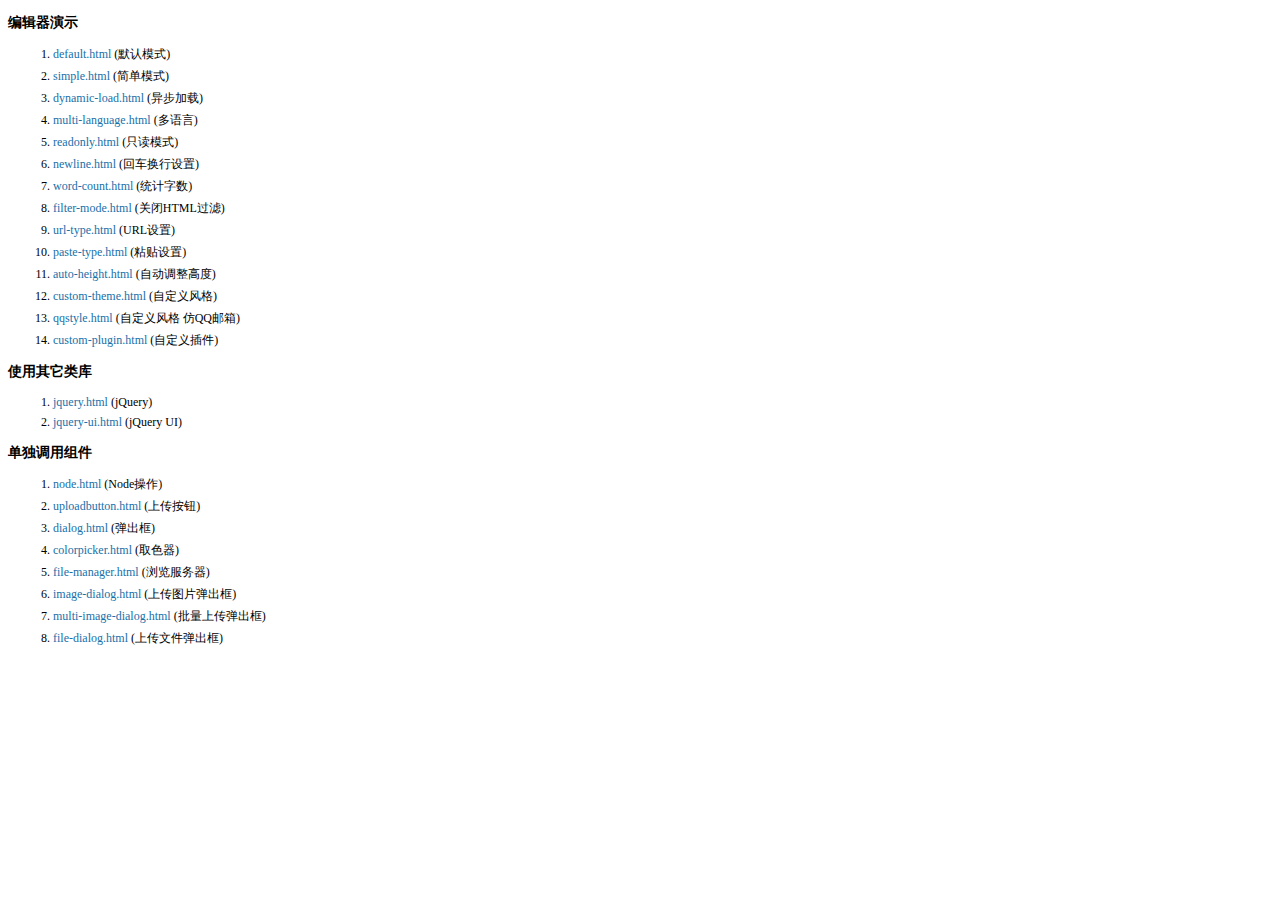
<file: js/kindeditor/examples/index.html>
<!doctype html>
<html>
	<head>
		<meta charset="utf-8" />
		<title>KindEditor Examples</title>
		<style>
			body {
				font-size: 12px;
				font-family: Tahoma, Simsun;
			}
			h3 {
				font-size: 14px;
			}
			a {
				color: #1870a9;
				text-decoration: none;
			}
			a:hover {
				color: #BC2A4D;
			}
			li {
				margin: 5px;
			}
		</style>
	</head>
	<body>
		<h3>编辑器演示</h3>
		<ol>
			<li><a href="default.html" target="_blank">default.html</a> (默认模式)</li>
			<li><a href="simple.html" target="_blank">simple.html</a> (简单模式)</li>
			<li><a href="dynamic-load.html" target="_blank">dynamic-load.html</a> (异步加载)</li>
			<li><a href="multi-language.html" target="_blank">multi-language.html</a> (多语言)</li>
			<li><a href="readonly.html" target="_blank">readonly.html</a> (只读模式)</li>
			<li><a href="newline.html" target="_blank">newline.html</a> (回车换行设置)</li>
			<li><a href="word-count.html" target="_blank">word-count.html</a> (统计字数)</li>
			<li><a href="filter-mode.html" target="_blank">filter-mode.html</a> (关闭HTML过滤)</li>
			<li><a href="url-type.html" target="_blank">url-type.html</a> (URL设置)</li>
			<li><a href="paste-type.html" target="_blank">paste-type.html</a> (粘贴设置)</li>
			<li><a href="auto-height.html" target="_blank">auto-height.html</a> (自动调整高度)</li>
			<li><a href="custom-theme.html" target="_blank">custom-theme.html</a> (自定义风格)</li>
			<li><a href="qqstyle.html" target="_blank">qqstyle.html</a> (自定义风格 仿QQ邮箱)</li>
			<li><a href="custom-plugin.html" target="_blank">custom-plugin.html</a> (自定义插件)</li>
		</ol>
		<h3>使用其它类库</h3>
		<ol>
			<li><a href="jquery.html" target="_blank">jquery.html</a> (jQuery)</li>
			<li><a href="jquery-ui.html" target="_blank">jquery-ui.html</a> (jQuery UI)</li>
		</ol>
		<h3>单独调用组件</h3>
		<ol>
			<li><a href="node.html" target="_blank">node.html</a> (Node操作)</li>
			<li><a href="uploadbutton.html" target="_blank">uploadbutton.html</a> (上传按钮)</li>
			<li><a href="dialog.html" target="_blank">dialog.html</a> (弹出框)</li>
			<li><a href="colorpicker.html" target="_blank">colorpicker.html</a> (取色器)</li>
			<li><a href="file-manager.html" target="_blank">file-manager.html</a> (浏览服务器)</li>
			<li><a href="image-dialog.html" target="_blank">image-dialog.html</a> (上传图片弹出框)</li>
			<li><a href="multi-image-dialog.html" target="_blank">multi-image-dialog.html</a> (批量上传弹出框)</li>
			<li><a href="file-dialog.html" target="_blank">file-dialog.html</a> (上传文件弹出框)</li>
		</ol>
	</body>
</html>
</file>
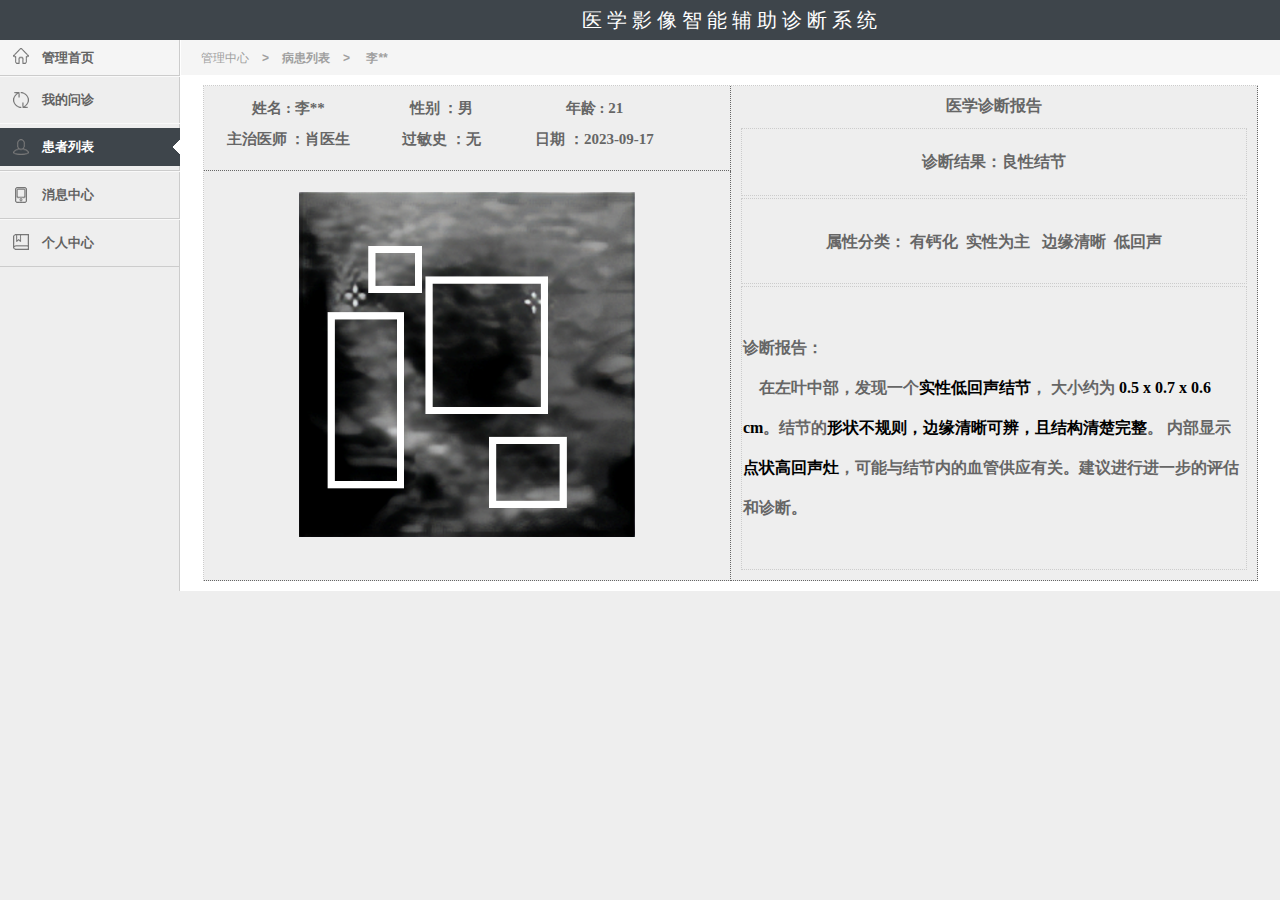
<file: fina-report.html>
<!DOCTYPE html PUBLIC "-//W3C//DTD HTML 4.01 Transitional//EN" "http://www.w3.org/TR/html4/loose.dtd">
<html>
<head>
    <meta http-equiv="Content-Type" content="text/html; charset=UTF-8">
    <title>管理中心 - 病患列表 </title>
    <meta name="Copyright" content="Douco Design." />
    <link href="css/public.css" rel="stylesheet" type="text/css">
    <script type="text/javascript" src="js/jquery.min.js"></script>
    <script type="text/javascript" src="js/global.js"></script>
</head>
<body>
<div id="dcWrap">
    <div id="dcHead"style="background-color: #3e454b">
        <div id="head">
            <div class="logo"style="background-color: #60BBFF"><a href="index.html"></a></div>
            <!--  </div>-->
            <div style="width: 86%;float: right">
                <p style="text-align: center;color: #fff;font-size: 20px;padding: 5px ;font-family:宋体;">医 学 影 像 智 能 辅 助 诊 断 系 统</p>
            </div>
        </div>
    </div>
    <!-- dcHead 结束 --> <div id="dcLeft"><div id="menu">
    <ul class="top">
        <li><a href="#"><i class="home"></i><em>管理首页</em></a></li>
    </ul>
    <ul class="bot">
        <li ><a href="#"><i class="backup"></i><em>我的问诊</em></a></li>
    </ul>
    <ul>
        <li class="cur"style="background: #3e454b url(images/menu_cur.gif) no-repeat right 50%;"><a href="patient.html"><i class="patient"></i><em>患者列表</em></a></li>
    </ul>
    <ul>
        <li><a href="#"><i class="mobile"></i><em>消息中心</em></a></li>
    </ul>
    <ul>
        <li><a href="#"><i class="theme"></i><em>个人中心</em></a></li>
    </ul>

</div></div>
    <div id="dcMain">
        <!-- 当前位置 -->
        <div id="urHere">管理中心<b>></b><strong>病患列表</strong><b>></b> <strong>李**</strong></div>
        <div class="mainBox imgModule">

            <div style="text-align: center;width:100%">

                <table width="100%" border="0" cellpadding="8" cellspacing="0" class="tableBasic">
                    <tr style="font-size: 16px;font-family: 楷体;">
                        <td style="font-size: 14px;font-family: 楷体;text-align: center;width:450px ">
                            <div style="width:100%;">
                                <div style="width: 100%; font-size: 15px;font-family: 楷体;float:left">
                                    <div style="width: 30%;float: left "><b> 姓名 : 李**</b></div>
                                    <div style="width: 30%;  float: left"><b> 性别 ：男</b></div>
                                    <div style="width: 30%; float: left "><b> 年龄 : 21</b></div>
                                    <div style="width: 30%; float: left "><b> 主治医师 ：肖医生</b></div>
                                    <div style="width: 30%; float: left "><b> 过敏史 ：无</b></div>
                                    <div style="width: 30%; float: left "><b> 日期 ：2023-09-17</b></div>
                                </div>
                            </div>
                        </td>
                        <th rowspan="3" >
                            <b style="margin-top: 0px">
                                医学诊断报告
                            </b>
                            <table style="width: 100%;">
                                <tr>
                                    <td style="border: 1px dotted #CCCCCC;">
                                        <div style="width:100%; text-align: center;  line-height: 4;">
                                            <strong style="height:30%;margin-top: 10px;">
                                                诊断结果：良性结节
                                            </strong>
                                        </div>
                                    </td>
                                </tr>
                                <tr>
                                    <td style="border: 1px dotted #CCCCCC;">
                                        <div style="width:100%; text-align: center; line-height: 4;">
                                            <b style="height:30%;margin-top: 10px;">
                                                属性分类： 有钙化  &nbsp实性为主 &nbsp 边缘清晰  &nbsp低回声
                                            </b>
                                        </div>
                                    </td>

                                </tr>
                                <tr>
                                    <td style="border: 1px dotted #CCCCCC;">
                                        <div style="width:100%;font-size: 16px;font-family: 楷体;text-align: left;line-height: 2.5;margin-bottom: 40px;margin-top: 40px">
                                            <b style="text-align: left">
                                                <p>
                                                    诊断报告：
                                                </p>
                                                &nbsp&nbsp&nbsp&nbsp在左叶中部，发现一个<strong style="color: #000000">实性低回声结节</strong>，
                                                大小约为<strong style="color: #000000"> 0.5 x 0.7 x 0.6 cm</strong>。结节的<strong style="color: #000000">形状不规则，边缘清晰可辨，且结构清楚完整</strong>。
                                                内部显示<strong style="color: #000000">点状高回声灶</strong>，可能与结节内的血管供应有关。建议进行进一步的评估和诊断。
                                            </b>
                                        </div>
                                    </td>

                                </tr>

                            </table>

                        </th>
                    </tr>

                    <tr style="font-size: 16px;font-family: 楷体;text-align: center;padding-bottom: 30px">
                        <td rowspan="3" style=" padding-bottom: 30px" >
                            <div style="width: 100%;  text-align: center">
                                <img style="width:66%" src="images/report1.png"/>
                            </div>
                        </td>

                    </tr>


                </table>
            </div>

        </div>
    </div>
</div>
<div class="clear"></div>
<div id="dcFooter">
</div><!-- dcFooter 结束 -->
<div class="clear"></div> </div>
</body>
</html>
</file>
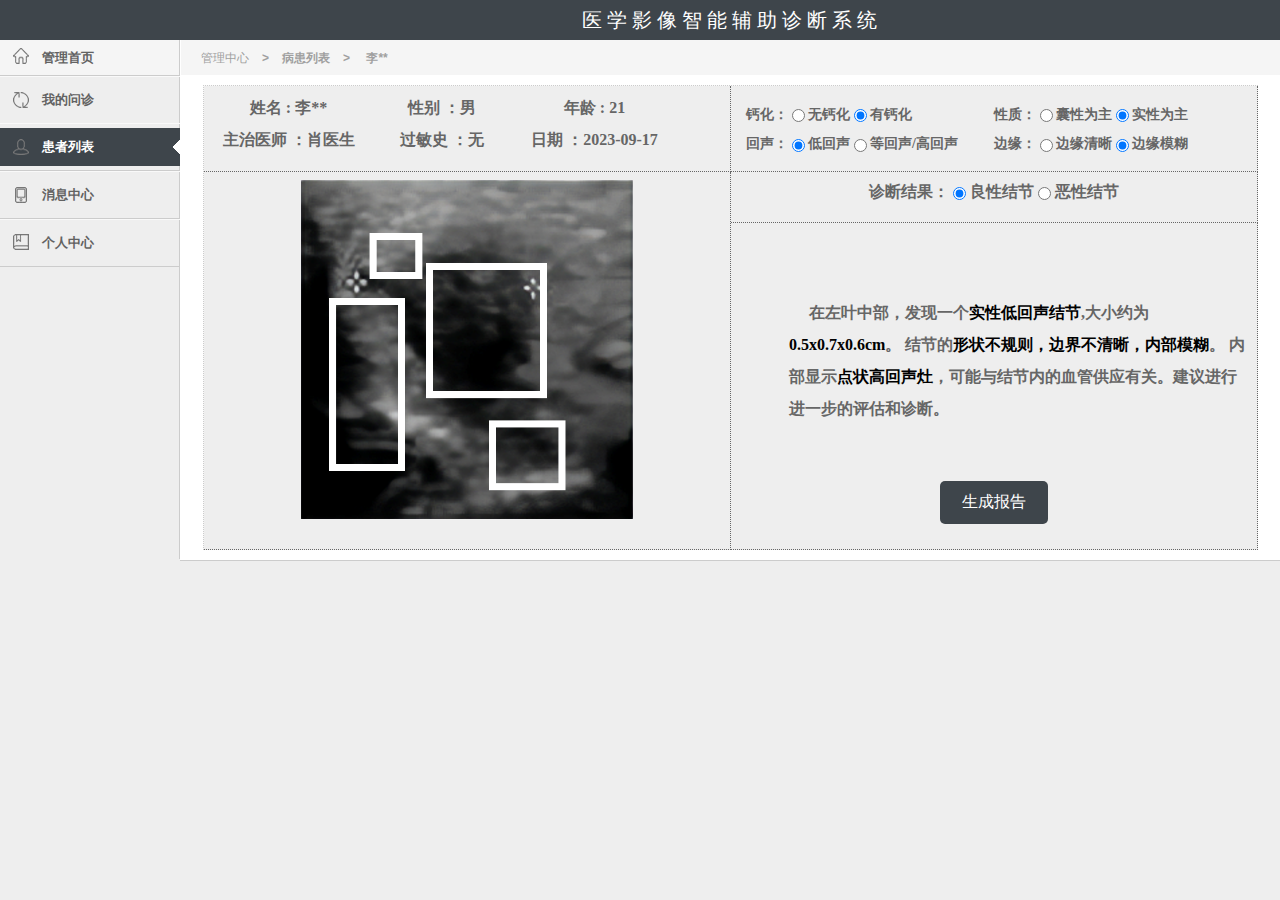
<file: Generate.html>
<!DOCTYPE html PUBLIC "-//W3C//DTD HTML 4.01 Transitional//EN" "http://www.w3.org/TR/html4/loose.dtd">
<html>
<head>
    <meta http-equiv="Content-Type" content="text/html; charset=UTF-8">
    <title>管理中心 - 病患列表 </title>
    <meta name="Copyright" content="Douco Design." />
    <link href="css/public.css" rel="stylesheet" type="text/css">
    <script type="text/javascript" src="js/jquery.min.js"></script>
    <script type="text/javascript" src="js/global.js"></script>
    <script>
        function toggleList(id) {
            var list = document.getElementById(id);
            if (list.style.display === "block") {
                list.style.display = "none";
            } else {
                list.style.display = "block";
            }
        }
    </script>
    <style>
        .nested {
            display: none;
        }

        .active {
            display: block;
        }
    </style>
</head>
<body>
<div id="dcWrap">
    <div id="dcHead"style="background-color: #3e454b">
        <div id="head">
            <div class="logo"style="background-color: #60BBFF"><a href="index.html"></a></div>
            <!--  </div>-->
            <div style="width: 86%;float: right">
                <p style="text-align: center;color: #fff;font-size: 20px;padding: 5px ;font-family:宋体;">医 学 影 像 智 能 辅 助 诊 断 系 统</p>
            </div>
        </div>
    </div>
    <!-- dcHead 结束 --> <div id="dcLeft"><div id="menu">
    <ul class="top">
        <li><a href="#"><i class="home"></i><em>管理首页</em></a></li>
    </ul>
    <ul class="bot">
        <li ><a href="#"><i class="backup"></i><em>我的问诊</em></a></li>
    </ul>
    <ul>
        <li class="cur"style="background: #3e454b url(images/menu_cur.gif) no-repeat right 50%;"><a href="patient.html"><i class="patient"></i><em>患者列表</em></a></li>
    </ul>
    <ul>
        <li><a href="#"><i class="mobile"></i><em>消息中心</em></a></li>
    </ul>
    <ul>
        <li><a href="#"><i class="theme"></i><em>个人中心</em></a></li>
    </ul>

</div></div>
    <div id="dcMain">
        <!-- 当前位置 -->
        <div id="urHere">管理中心<b>></b><strong>病患列表</strong><b>></b> <strong>李**</strong></div>
        <div class="mainBox imgModule">

            <table width="100%" border="0" cellpadding="8" cellspacing="0" class="tableBasic">
                <tr >
                    <td style="font-size: 16px;font-family: 楷体;text-align: center;width:450px ">
                        <div style="width:100%;">
                            <div style="width: 100%; font-size: 16px;font-family: 楷体;float:left">
                                <div style="width: 30%;float: left "><b> 姓名 : 李**</b></div>
                                <div style="width: 30%;  float: left"><b> 性别 ：男</b></div>
                                <div style="width: 30%; float: left "><b> 年龄 : 21</b></div>
                                <div style="width: 30%; float: left "><b> 主治医师 ：肖医生</b></div>
                                <div style="width: 30%; float: left "><b> 过敏史 ：无</b></div>
                                <div style="width: 30%; float: left "><b> 日期 ：2023-09-17</b></div>
                            </div>
                        </div>
                    </td>
                    <td style="font-size: 14px;font-family: 楷体; ">
                        <div style="width:100%;   background-color: #135f3e ; ">
                            <form style="background-color: #135f3e  ">
                                <div style="width:50%; float:left">
                                    <b>钙化：
                                        <input style="accent-color: red;" type="radio" id="wugaihua" name="fruit" value="apple" >
                                        <label for="wugaihua">无钙化</label>
                                        <input type="radio" id="gaihua" name="fruit" value="apple"checked>
                                        <label for="gaihua">有钙化</label>
                                    </b>
                                </div>
                            </form>
                            <form style="background-color: #135f3e ; ">
                                <div style="width:50%; float:left">
                                    <b>性质：
                                        <input style="accent-color: red;" type="radio" id="wugaihua1" name="fruit" value="apple">
                                        <label for="wugaihua1">囊性为主</label>
                                        <input type="radio" id="gaihua1" name="fruit" value="apple" checked>
                                        <label for="gaihua1">实性为主</label>
                                    </b>
                                </div>
                            </form>
                            <form style="background-color: #135f3e ; ">
                                <b style="height:30%;margin-top: 10px;">
                                    <div style="width:50%; float:left">
                                        <b>回声：
                                            <input  type="radio" id="wugaihua2" name="fruit" value="apple"  checked>
                                            <label for="wugaihua2">低回声</label>
                                            <input   style="accent-color: red;"  type="radio" id="gaihua2" name="fruit" value="apple"   >
                                            <label for="gaihua2">等回声/高回声</label>
                                        </b>
                                    </div>
                                </b>
                            </form>
                            <form style="background-color: #135f3e ; ">

                                <div style="width:50%;float: left; ">
                                    <b>边缘：
                                        <input   style="accent-color: red;" type="radio" id="wugaihua3" name="fruit" value="apple"   >
                                        <label for="wugaihua3">边缘清晰</label>
                                        <input type="radio" id="gaihua3" name="fruit" value="apple"  checked>
                                        <label for="gaihua3">边缘模糊</label>
                                    </b>
                                </div>
                            </form>
                        </div>
                    </td>
                </tr>
                <tr>
                    <td rowspan="5" style="padding-bottom: 30px">
                        <div style="width: 100%;  text-align: center">
                            <img style="width:65%" src="images/report1.png"/>
                        </div>
                    </td>
                    <td style="font-size: 16px;font-family: 楷体;text-align: center;width:450px ">
                        <form style="background-color: #135f3e ; ">

                            <div style="width:100%;float: left; ">
                                <b>诊断结果：
                                    <input    type="radio" id="1" name="fruit" value="apple"   checked>
                                    <label for="1">良性结节</label>
                                    <input style="accent-color: red;" type="radio" id="2" name="fruit" value="apple"  >
                                    <label for="2">恶性结节</label>
                                </b>
                            </div>
                        </form>
                    </td>
                <tr >
                <td>
                    <div style="width:100%;height:70%;font-size: 16px;font-family: 楷体;text-align: left;line-height: 2;">
                        <div style=" margin-top: 40px;margin-bottom: 40px;margin-left: 50px">
                            <b >
                                &nbsp&nbsp&nbsp &nbsp在左叶中部，发现一个<strong style="color: #000000">实性低回声结节</strong>,大小约为<strong style="color: #000000">0.5x0.7x0.6cm</strong>。
                                结节的<strong style="color: #000000">形状不规则，边界不清晰，内部模糊</strong>。
                                内部显示<strong style="color: #000000">点状高回声灶</strong>，可能与结节内的血管供应有关。建议进行进一步的评估和诊断。
                            </b>
                        </div>
                        <div style="width: 100%; margin-bottom: 20px;text-align: center">
                            <button class="fancy-button" onclick="window.location.href = 'fina-report.html';">生成报告</button>
                        </div>
                    </div>
                </td>
                <tr style="width: 30px">

                </tr>
                <tr style="width: 30px">

                </tr>
                <tr style="width: 30px">

                </tr>
            </table>
        </div>
    </div>
</div>
<div class="clear"></div>
<div id="dcFooter">
    <div id="footer">
        <div class="line"></div>
        <ul>
        </ul>
    </div>
</div><!-- dcFooter 结束 -->
<div class="clear"></div> </div>
</body>
</html>
</file>
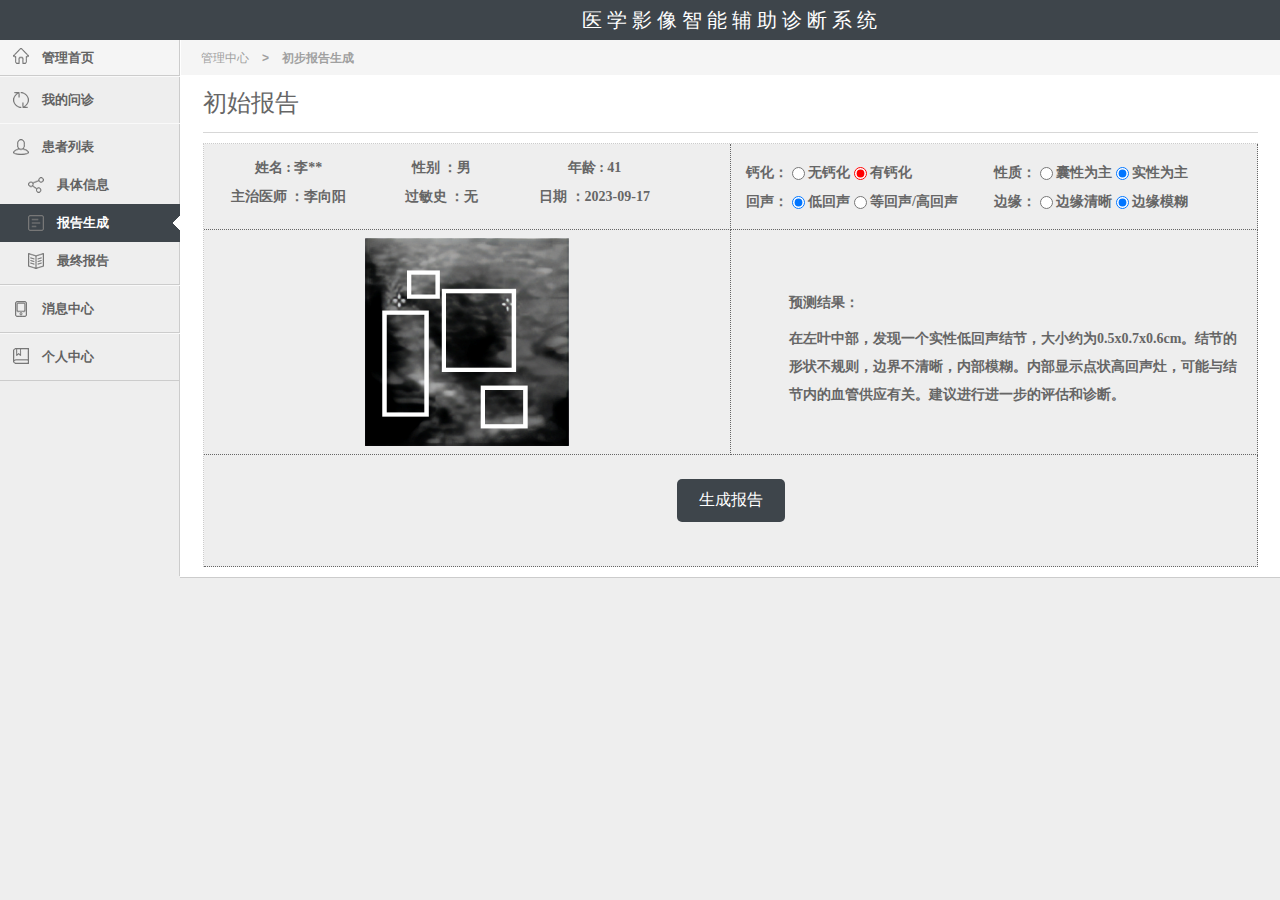
<file: Generate1.html>
<!DOCTYPE html PUBLIC "-//W3C//DTD HTML 4.01 Transitional//EN" "http://www.w3.org/TR/html4/loose.dtd">
<html>
<head>
    <meta http-equiv="Content-Type" content="text/html; charset=UTF-8">
    <title>管理中心 - 病患列表 </title>
    <meta name="Copyright" content="Douco Design." />
    <link href="css/public.css" rel="stylesheet" type="text/css">
    <script type="text/javascript" src="js/jquery.min.js"></script>
    <script type="text/javascript" src="js/global.js"></script>
    <script>
        function toggleList(id) {
            var list = document.getElementById(id);
            if (list.style.display === "block") {
                list.style.display = "none";
            } else {
                list.style.display = "block";
            }
        }
    </script>
    <style>
        .nested {
            display: none;
        }

        .active {
            display: block;
        }
    </style>
</head>
<body>
<div id="dcWrap">
    <div id="dcHead"style="background-color: #3e454b">
        <div id="head">
            <div class="logo"style="background-color: #60BBFF"><a href="index.html"></a></div>
            <!--  </div>-->
            <div style="width: 86%;float: right">
                <p style="text-align: center;color: #fff;font-size: 20px;padding: 5px ;font-family:宋体;">医 学 影 像 智 能 辅 助 诊 断 系 统</p>
            </div>
        </div>
    </div>
    <!-- dcHead 结束 --> <div id="dcLeft"><div id="menu">
    <ul class="top">
        <li><a href="#"><i class="home"></i><em>管理首页</em></a></li>
    </ul>
    <ul class="bot">
        <li><a href="#"><i class="backup"></i><em>我的问诊</em></a></li>
    </ul>
    <ul>
        <li ><a href="patient.html"><i class="patient"></i><em>患者列表</em></a></li>
        <li style="margin-left: 15px"><a href="info.html"><i class="nav"  ></i><em>具体信息</em></a></li>
        <li class="cur"style="background: #3e454b url(images/menu_cur.gif) no-repeat right 50%;"><a href="info.html"style="margin-left: 15px"><i class="page"></i><em>报告生成</em></a></li>
        <li style="margin-left: 15px"><a href="fina-report.html"><i class="articleCat"></i><em>最终报告</em></a></li>
    </ul>
    <ul>
        <li ><a href="#"><i class="mobile"></i><em>消息中心</em></a></li>
    </ul>
    <ul>
        <li><a href="#"><i class="theme"></i><em>个人中心</em></a></li>
    </ul>
</div></div>
    <div id="dcMain">
        <!-- 当前位置 -->
        <div id="urHere">管理中心<b>></b><strong>初步报告生成</strong> </div>
        <div class="mainBox imgModule">
            <h3>初始报告</h3>
            <table width="100%" border="0" cellpadding="8" cellspacing="0" class="tableBasic">
                <tr >
                    <td style="font-size: 14px;font-family: 楷体;text-align: center; ">
                        <div style="width:100%;">
                            <div style="width: 100%; font-size: 14px;font-family: 楷体;float:left">
                                <div style="width: 30%;float: left "><b> 姓名 : 李**</b></div>
                                <div style="width: 30%;  float: left"><b> 性别 ：男</b></div>
                                <div style="width: 30%; float: left "><b> 年龄 : 41</b></div>
                                <div style="width: 30%; float: left "><b> 主治医师 ：李向阳</b></div>
                                <div style="width: 30%; float: left "><b> 过敏史 ：无</b></div>
                                <div style="width: 30%; float: left "><b> 日期 ：2023-09-17</b></div>
                            </div>
                        </div>
                    </td>
                    <td style="font-size: 14px;font-family: 楷体; ">
                        <div style="width:100%;   background-color: #135f3e ; ">
                            <form style="background-color: #135f3e  ">
                                <div style="width:50%; float:left">
                                    <b>钙化：
                                        <input  type="radio" id="wugaihua" name="fruit" value="apple"   >
                                        <label for="wugaihua">无钙化</label>
                                        <input style="accent-color: red;"type="radio" id="gaihua" name="fruit" value="apple"  checked>
                                        <label for="gaihua">有钙化</label>
                                    </b>
                                </div>
                            </form>
                            <form style="background-color: #135f3e ; ">
                                <div style="width:50%; float:left">
                                    <b>性质：
                                        <input type="radio" id="wugaihua1" name="fruit" value="apple"   >
                                        <label for="wugaihua1">囊性为主</label>
                                        <input type="radio" id="gaihua1" name="fruit" value="apple"  checked>
                                        <label for="gaihua1">实性为主</label>
                                    </b>
                                </div>
                            </form>
                            <form style="background-color: #135f3e ; ">
                                <b style="height:30%;margin-top: 10px;">
                                    <div style="width:50%; float:left">
                                        <b>回声：
                                            <input  type="radio" id="wugaihua2" name="fruit" value="apple"  checked>
                                            <label for="wugaihua2">低回声</label>
                                            <input  type="radio" id="gaihua2" name="fruit" value="apple"   >
                                            <label for="gaihua2">等回声/高回声</label>
                                        </b>
                                    </div>
                                </b>
                            </form>
                            <form style="background-color: #135f3e ; ">

                                <div style="width:50%;float: left; ">
                                    <b>边缘：
                                        <input  type="radio" id="wugaihua3" name="fruit" value="apple"   >
                                        <label for="wugaihua3">边缘清晰</label>
                                        <input type="radio" id="gaihua3" name="fruit" value="apple"  checked>
                                        <label for="gaihua3">边缘模糊</label>
                                    </b>
                                </div>
                            </form>
                        </div>
                    </td>
                </tr>
                <tr>
                    <td>
                        <div style="width: 100%;  text-align: center">
                            <img style="width:40%" src="images/report1.png"/>
                        </div>
                    </td>
                    <td>
                        <div style="width:100%;height:70%;font-size: 14px;font-family: 楷体;text-align: left;line-height: 2;">
                            <div style="margin-top: 40px;margin-bottom: 40px;margin-left: 50px">
                                <b >
                                    预测结果：
                                </b>
                                <b >
                                    在左叶中部，发现一个实性低回声结节，大小约为0.5x0.7x0.6cm。结节的形状不规则，边界不清晰，内部模糊。内部显示点状高回声灶，可能与结节内的血管供应有关。建议进行进一步的评估和诊断。
                                </b>
                            </div>
                        </div>
                    </td>
                </tr>
                <tr>
                    <td colspan="2">
                        <div style="width: 100%; margin-bottom: 20px;text-align: center">
                            <button class="fancy-button">生成报告</button>
                        </div>
                    </td>
                </tr>
            </table>
        </div>
    </div>
</div>
<div class="clear"></div>
<div id="dcFooter">
    <div id="footer">
        <div class="line"></div>
        <ul>
        </ul>
    </div>
</div><!-- dcFooter 结束 -->
<div class="clear"></div> </div>
</body>
</html>
</file>
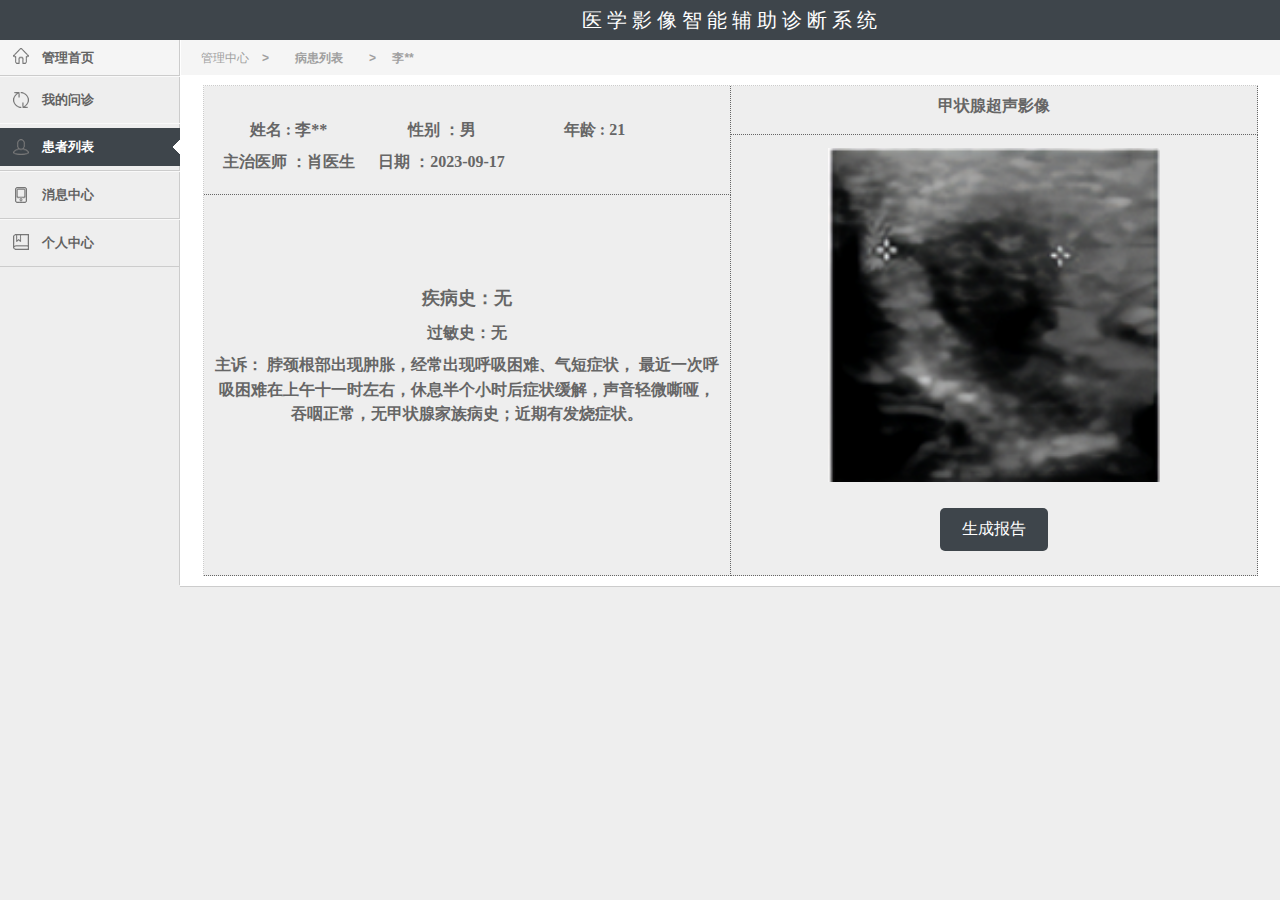
<file: info.html>
<!DOCTYPE html PUBLIC "-//W3C//DTD HTML 4.01 Transitional//EN" "http://www.w3.org/TR/html4/loose.dtd">
<html>
<head>
    <meta http-equiv="Content-Type" content="text/html; charset=UTF-8">
    <title>管理中心 - 病患列表 </title>
    <meta name="Copyright" content="Douco Design." />
    <link href="css/public.css" rel="stylesheet" type="text/css">
    <script type="text/javascript" src="js/jquery.min.js"></script>
    <script type="text/javascript" src="js/global.js"></script>
</head>
<body>
<div id="dcWrap">
    <div id="dcHead"style="background-color: #3e454b">
        <div id="head">
            <div class="logo"style="background-color: #60BBFF"><a href="index.html"></a></div>
            <!--  </div>-->
            <div style="width: 86%;float: right">
                <p style="text-align: center;color: #fff;font-size: 20px;padding: 5px ;font-family:宋体;">医 学 影 像 智 能 辅 助 诊 断 系 统</p>
            </div>
        </div>
    </div>
    <!-- dcHead 结束 --> <div id="dcLeft"><div id="menu">
    <ul class="top">
        <li><a href="#"><i class="home"></i><em>管理首页</em></a></li>
    </ul>
    <ul class="bot">
        <li ><a href="#"><i class="backup"></i><em>我的问诊</em></a></li>
    </ul>
    <ul>
        <li class="cur"style="background: #3e454b url(images/menu_cur.gif) no-repeat right 50%;"><a href="patient.html"><i class="patient"></i><em>患者列表</em></a></li>
    </ul>
    <ul>
        <li><a href="#"><i class="mobile"></i><em>消息中心</em></a></li>
    </ul>
    <ul>
        <li><a href="#"><i class="theme"></i><em>个人中心</em></a></li>
    </ul>

</div></div>
    <div id="dcMain">
        <!-- 当前位置 -->
        <div id="urHere">管理中心<b>></b><a href="patient.html"><b>病患列表</b></a><b>></b> <strong>李**</strong></div>
        <div class="mainBox imgModule">
            <table width="100%" border="0" cellpadding="8" cellspacing="0" class="tableBasic"style="text-align: center">
                <tr style="text-align: center;height: 10px">
                    <td rowspan="3">
                        <div style="width:100%;padding-top: 20px">
                            <div style="width: 100%; font-size: 16px;font-family: 楷体;float:left">
                                <div style="width: 30%;float: left "><b> 姓名 : 李**</b></div>
                                <div style="width: 30%;  float: left"><b> 性别 ：男</b></div>
                                <div style="width: 30%; float: left "><b> 年龄 : 21</b></div>
                                <div style="width: 30%; float: left "><b> 主治医师 ：肖医生</b></div>
                                <div style="width: 30%; float: left "><b> 日期 ：2023-09-17</b></div>
                            </div>
                        </div>
                    </td>
                    <td style="width: 20px">
                        <div style="width:100%;font-size: 16px;font-family: 楷体;">
                            <b style="border: none;">
                                甲状腺超声影像
                            </b>
                        </div>
                    </td>
                </tr>
                <tr style="height: 30px">
                    <td rowspan="7">
                        <div style="width:100%; font-size: 16px;font-family: 楷体; ">
                            <img src="images/report.png" style="width: 65%; padding-top: 5px ">
                            <div style="width: 100%;text-align: center;margin-top: 10px">
                                <button class="fancy-button"onclick="window.location.href = 'Generate.html';"> 生成报告 </button>
                            </div>
                        </div>
                    </td>
                </tr>
                <tr style="height: 30px">


                </tr>
                <tr style="height: 30px">
                    <td rowspan="5" style="margin-top: -30px">
                    <div style="margin-top: -50px">
                        <div style="font-family: 楷体;font-size: 18px;float: left;width: 100%;"><b>疾病史：无</b> </div>
                        <div style="font-family: 楷体;font-size: 16px;float: left;width: 100%;"><b>过敏史：无</b> </div>
                        <div style="font-family: 楷体;font-size: 16px;float: left;width: 100%;"><b>主诉： 脖颈根部出现肿胀，经常出现呼吸困难、气短症状，
                            最近一次呼吸困难在上午十一时左右，休息半个小时后症状缓解，声音轻微嘶哑，吞咽正常，无甲状腺家族病史；近期有发烧症状。</b>
                        </div>
                    </div>
                </td>
                </tr>
                <tr style="height: 30px">

                </tr>
                <tr style="height: 30px">

                </tr>
                <tr style="height: 30px">

                </tr>
                <tr style="height: 30px">

                </tr>

            </table>
        </div>
    </div>
</div>
<div class="clear"></div>
<div id="dcFooter">
    <div id="footer">
        <div class="line"></div>

    </div>
</div><!-- dcFooter 结束 -->
<div class="clear"></div> </div>
</body>
</html>
</file>
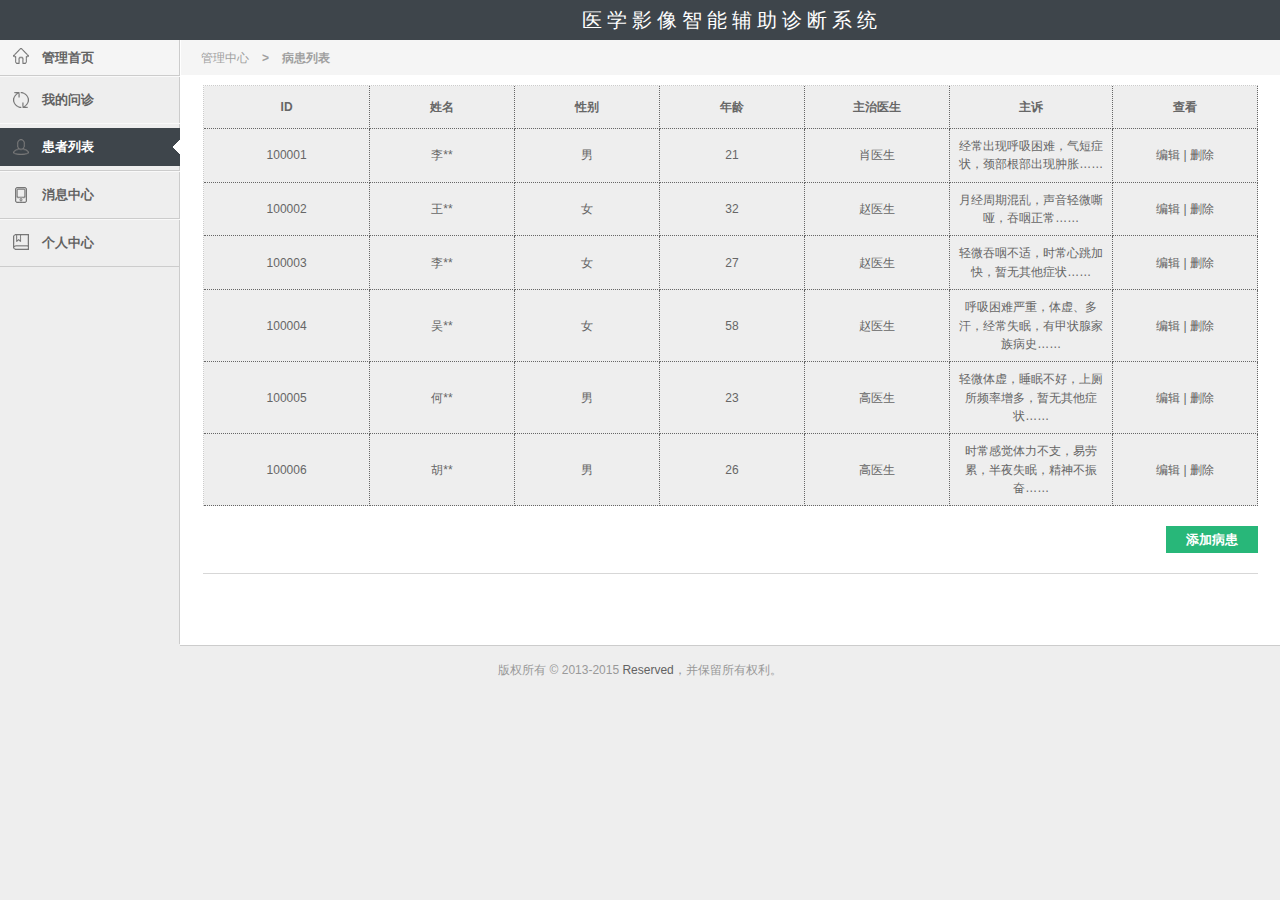
<file: patient.html>
<!DOCTYPE html PUBLIC "-//W3C//DTD HTML 4.01 Transitional//EN" "http://www.w3.org/TR/html4/loose.dtd">
<html>
<head>
    <meta http-equiv="Content-Type" content="text/html; charset=UTF-8">
    <title>管理中心 - 病患列表 </title>
    <meta name="Copyright" content="Douco Design." />
    <link href="css/public.css" rel="stylesheet" type="text/css">
    <script type="text/javascript" src="js/jquery.min.js"></script>
    <script type="text/javascript" src="js/global.js"></script>


</head>
<body>
<div id="dcWrap">
    <div id="dcHead"style="background-color: #3e454b">
        <div id="head">
            <div class="logo"style="background-color: #acacac"><a href="index.html"></a></div>

            <!--  <div class="nav">-->
            <!--   <ul class="navRight">-->
            <!--    <li class="M noLeft"><a href="JavaScript:void(0);">您好，admin</a>-->
            <!--     <div class="drop mUser">-->
            <!--      <a href="manager.php?rec=edit&id=1">编辑我的个人资料</a>-->
            <!--      <a href="manager.php?rec=cloud_account">设置云账户</a>-->
            <!--     </div>-->
            <!--    </li>-->
            <!--    <li class="noRight"><a href="login.php?rec=logout">退出</a></li>-->
            <!--   </ul>-->
            <!--  </div>-->
            <div style="width: 86%;float: right">
                <p style="text-align: center;color: #fff;font-size: 20px;padding: 5px ;font-family:宋体;">医 学 影 像 智 能 辅 助 诊 断 系 统</p>
            </div>
        </div>
    </div>
    <!-- dcHead 结束 --> <div id="dcLeft"><div id="menu">
    <ul class="top">
        <li><a href="#"><i class="home"></i><em>管理首页</em></a></li>
    </ul>
    <ul class="bot">
        <li ><a href="#"><i class="backup"></i><em>我的问诊</em></a></li>
    </ul>
    <ul>
        <li class="cur"style="background: #3e454b url(images/menu_cur.gif) no-repeat right 50%;"><a href="patient.html"><i class="patient"></i><em>患者列表</em></a></li>
    </ul>
    <ul>
        <li><a href="#"><i class="mobile"></i><em>消息中心</em></a></li>
    </ul>
    <ul>
        <li><a href="#"><i class="theme"></i><em>个人中心</em></a></li>
    </ul>


</div></div>
    <div id="dcMain">
        <!-- 当前位置 -->
        <div id="urHere">管理中心<b>></b><strong>病患列表</strong> </div>   <div id="manager" class="mainBox" style="height:auto!important;height:550px;min-height:550px;">
        <table width="100%" border="0" cellpadding="8" cellspacing="0" class="tableBasic">
            <tr>
                <th width="10%" align="center">ID</th>
                <th width="10%"align="center">姓名</th>
                <th width="10%"align="center">性别</th>
                <th width="10%"align="center">年龄</th>
                <th width="10%"align="center">主治医生</th>
                <th width="40%"align="center">主诉</th>
                <th width="10%"align="center">查看</th>
            </tr>
            <tr>
                <td align="center">100001</td>
                <td align="center">李**</td>
                <td align="center">男</td>
                <td align="center">21</td>
                <td align="center">肖医生</td>
                <td align="center">经常出现呼吸困难，气短症状，颈部根部出现肿胀……</td>
                <td align="center"><a href="info.html">编辑</a> | <a href="info.html">删除</a></td>
            </tr>
            <tr>
                <td align="center">100002</td>
                <td align="center">王**</td>
                <td align="center">女</td>
                <td align="center">32</td>
                <td align="center">赵医生</td>
                <td align="center">月经周期混乱，声音轻微嘶哑，吞咽正常……</td>
                <td align="center"><a href="info.html">编辑</a> | <a href="info.html">删除</a></td>
            </tr>
            <tr>
                <td align="center">100003</td>
                <td align="center">李**</td>
                <td align="center">女</td>
                <td align="center">27</td>
                <td align="center">赵医生</td>
                <td align="center">轻微吞咽不适，时常心跳加快，暂无其他症状……</td>
                <td align="center"><a href="info.html">编辑</a> | <a href="info.html">删除</a></td>
            </tr>
            <tr>
                <td align="center">100004</td>
                <td align="center">吴**</td>
                <td align="center">女</td>
                <td align="center">58</td>
                <td align="center">赵医生</td>
                <td align="center">呼吸困难严重，体虚、多汗，经常失眠，有甲状腺家族病史……</td>
                <td align="center"><a href="info.html">编辑</a> | <a href="info.html">删除</a></td>
            </tr>
            <tr>
                <td align="center">100005</td>
                <td align="center">何**</td>
                <td align="center">男</td>
                <td align="center">23</td>
                <td align="center">高医生</td>
                <td align="center">轻微体虚，睡眠不好，上厕所频率增多，暂无其他症状……</td>
                <td align="center"><a href="info.html">编辑</a> | <a href="info.html">删除</a></td>
            </tr>
            <tr>
                <td align="center">100006</td>
                <td align="center">胡**</td>
                <td align="center">男 </td>
                <td align="center">26</td>
                <td align="center">高医生</td>
                <td align="center">时常感觉体力不支，易劳累，半夜失眠，精神不振奋……</td>
                <td align="center"><a href="info.html">编辑</a> | <a href="info.html">删除</a></td>
            </tr>
        </table>
        <div style="width:100%;text-align: center; ">
            <h3 style="padding-top: 20px"><a href="addmanager.html?rec=add" class="actionBtn">添加病患</a> &nbsp </h3>
        </div>
    </div>
    </div>
    <div class="clear"></div>
    <div id="dcFooter">
        <div id="footer">
            <div class="line"></div>
            <ul>
                版权所有 © 2013-2015 <a href="http://www.bootstrapmb.com/" title="bootstrapmb">Reserved</a>，并保留所有权利。
            </ul>
        </div>
    </div><!-- dcFooter 结束 -->
    <div class="clear"></div> </div>
</body>
</html>
</file>
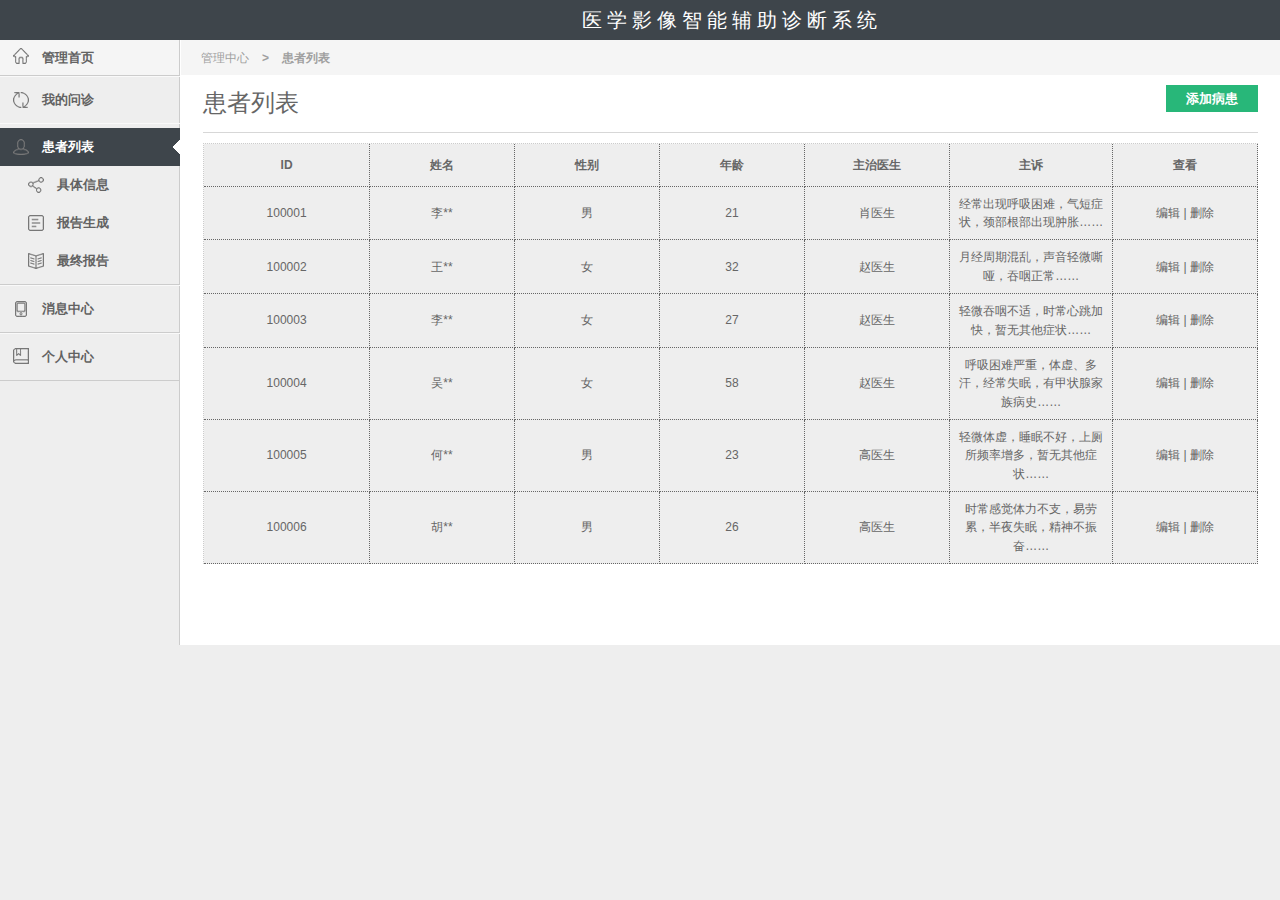
<file: patient1.html>
<!DOCTYPE html PUBLIC "-//W3C//DTD HTML 4.01 Transitional//EN" "http://www.w3.org/TR/html4/loose.dtd">
<html>
<head>
    <meta http-equiv="Content-Type" content="text/html; charset=UTF-8">
    <title>管理中心 - 患者列表 </title>
    <meta name="Copyright" content="Douco Design." />
    <link href="css/public.css" rel="stylesheet" type="text/css">
    <script type="text/javascript" src="js/jquery.min.js"></script>
    <script type="text/javascript" src="js/global.js"></script>


</head>
<body>
<div id="dcWrap">
    <div id="dcHead"style="background-color: #3e454b">
        <div id="head">
            <div class="logo"style="background-color: #60BBFF"><a href="index.html"></a></div>

            <!--  <div class="nav">-->
            <!--   <ul class="navRight">-->
            <!--    <li class="M noLeft"><a href="JavaScript:void(0);">您好，admin</a>-->
            <!--     <div class="drop mUser">-->
            <!--      <a href="manager.php?rec=edit&id=1">编辑我的个人资料</a>-->
            <!--      <a href="manager.php?rec=cloud_account">设置云账户</a>-->
            <!--     </div>-->
            <!--    </li>-->
            <!--    <li class="noRight"><a href="login.php?rec=logout">退出</a></li>-->
            <!--   </ul>-->
            <!--  </div>-->
            <div style="width: 86%;float: right">
                <p style="text-align: center;color: #fff;font-size: 20px;padding: 5px ;font-family:宋体;">医 学 影 像 智 能 辅 助 诊 断 系 统</p>
            </div>
        </div>
    </div>
    <!-- dcHead 结束 --> <div id="dcLeft"><div id="menu">
    <ul class="top">
        <li><a href="index.html"><i class="home"></i><em>管理首页</em></a></li>
    </ul>
    <ul class="bot">
        <li><a href="#"><i class="backup"></i><em>我的问诊</em></a></li>
    </ul>
    <ul>
        <li class="cur"style="background: #3e454b url(images/menu_cur.gif) no-repeat right 50%;"><a href="patient.html"><i class="patient"></i><em>患者列表</em></a></li>
        <li style="margin-left: 15px"><a href="info.html"><i class="nav"></i><em>具体信息</em></a></li>
        <li style="margin-left: 15px"><a href="Generate.html"><i class="page"></i><em>报告生成</em></a></li>
        <li style="margin-left: 15px"><a href="fina-report.html"><i class="articleCat"></i><em>最终报告</em></a></li>

    </ul>
    <ul>
        <li><a href="#"><i class="mobile"></i><em>消息中心</em></a></li>
    </ul>
    <ul>
        <li><a href="#"><i class="theme"></i><em>个人中心</em></a></li>
    </ul>


</div></div>
    <div id="dcMain">
        <!-- 当前位置 -->
        <div id="urHere">管理中心<b>></b><strong>患者列表</strong> </div>   <div id="manager" class="mainBox" style="height:auto!important;height:550px;min-height:550px;">
        <h3><a href="addmanager.html?rec=add" class="actionBtn">添加病患</a>患者列表</h3>

        <table width="100%" border="0" cellpadding="8" cellspacing="0" class="tableBasic">
            <tr>
                <th width="10%" align="center">ID</th>
                <th width="10%"align="center">姓名</th>
                <th width="10%"align="center">性别</th>
                <th width="10%"align="center">年龄</th>
                <th width="10%"align="center">主治医生</th>
                <th width="40%"align="center">主诉</th>
                <th width="10%"align="center">查看</th>
            </tr>
            <tr>
                <td align="center">100001</td>
                <td align="center">李**</td>
                <td align="center">男</td>
                <td align="center">21</td>
                <td align="center">肖医生</td>
                <td align="center">经常出现呼吸困难，气短症状，颈部根部出现肿胀……</td>
                <td align="center"><a href="info.html">编辑</a> | <a href="info.html">删除</a></td>
            </tr>
            <tr>
                <td align="center">100002</td>
                <td align="center">王**</td>
                <td align="center">女</td>
                <td align="center">32</td>
                <td align="center">赵医生</td>
                <td align="center">月经周期混乱，声音轻微嘶哑，吞咽正常……</td>
                <td align="center"><a href="info.html">编辑</a> | <a href="info.html">删除</a></td>
            </tr>
            <tr>
                <td align="center">100003</td>
                <td align="center">李**</td>
                <td align="center">女</td>
                <td align="center">27</td>
                <td align="center">赵医生</td>
                <td align="center">轻微吞咽不适，时常心跳加快，暂无其他症状……</td>
                <td align="center"><a href="info.html">编辑</a> | <a href="info.html">删除</a></td>
            </tr>
            <tr>
                <td align="center">100004</td>
                <td align="center">吴**</td>
                <td align="center">女</td>
                <td align="center">58</td>
                <td align="center">赵医生</td>
                <td align="center">呼吸困难严重，体虚、多汗，经常失眠，有甲状腺家族病史……</td>
                <td align="center"><a href="info.html">编辑</a> | <a href="info.html">删除</a></td>
            </tr>
            <tr>
                <td align="center">100005</td>
                <td align="center">何**</td>
                <td align="center">男</td>
                <td align="center">23</td>
                <td align="center">高医生</td>
                <td align="center">轻微体虚，睡眠不好，上厕所频率增多，暂无其他症状……</td>
                <td align="center"><a href="info.html">编辑</a> | <a href="info.html">删除</a></td>
            </tr>
            <tr>
                <td align="center">100006</td>
                <td align="center">胡**</td>
                <td align="center">男 </td>
                <td align="center">26</td>
                <td align="center">高医生</td>
                <td align="center">时常感觉体力不支，易劳累，半夜失眠，精神不振奋……</td>
                <td align="center"><a href="info.html">编辑</a> | <a href="info.html">删除</a></td>
            </tr>
        </table>
    </div>
    </div>
    <div class="clear"></div>

    <div class="clear"></div> </div>
</body>
</html>
</file>
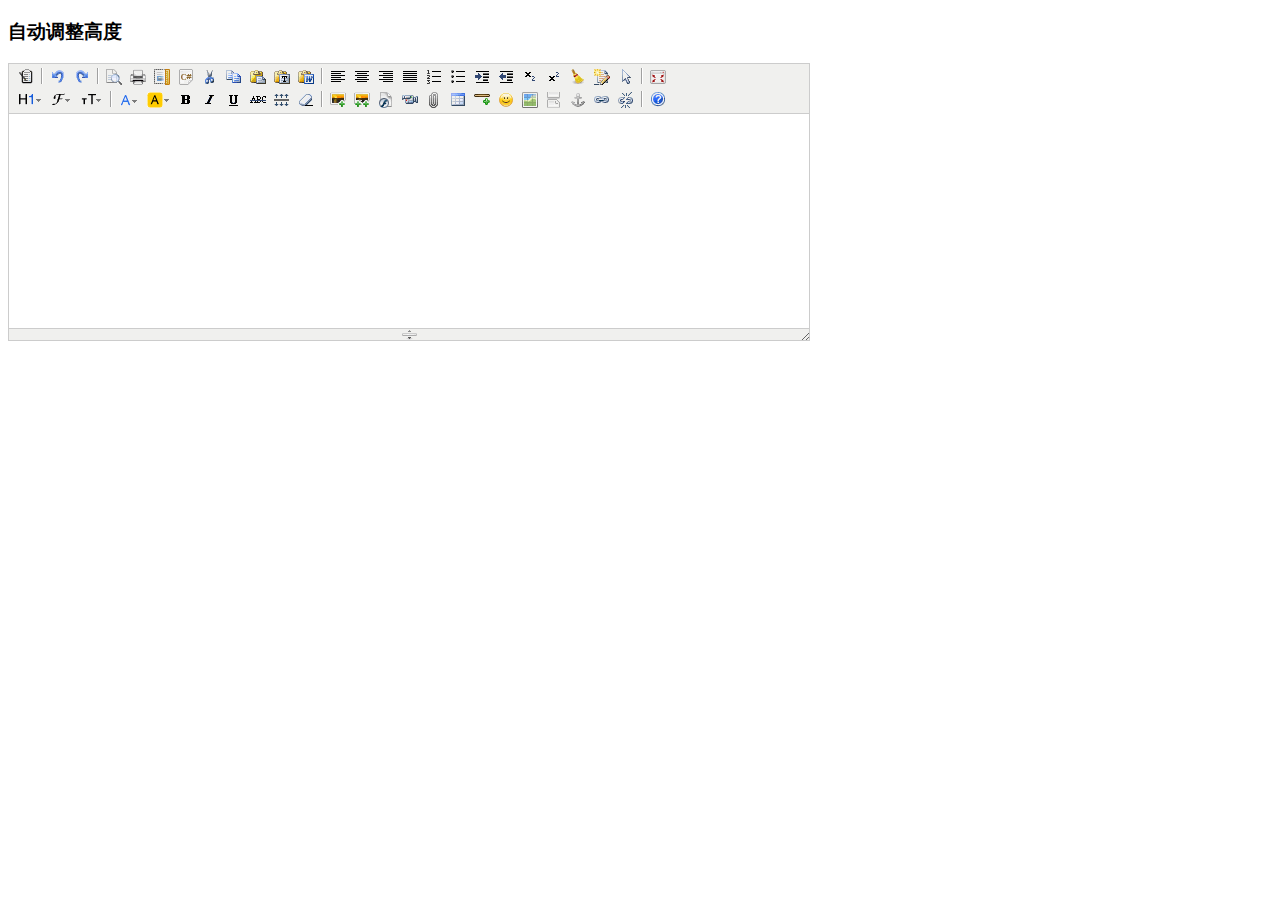
<file: js/kindeditor/examples/auto-height.html>
<!doctype html>
<html>
	<head>
		<meta charset="utf-8" />
		<title>Auto Height Examples</title>
		<style>
			form {
				margin: 0;
			}
			textarea {
				display: block;
			}
		</style>
		<link rel="stylesheet" href="../themes/default/default.css" />
		<script charset="utf-8" src="../kindeditor-min.js"></script>
		<script charset="utf-8" src="../lang/zh_CN.js"></script>
		<script>
			KindEditor.ready(function(K) {
				K.create('textarea[name="content"]', {
					autoHeightMode : true,
					afterCreate : function() {
						this.loadPlugin('autoheight');
					}
				});
			});
		</script>
	</head>
	<body>
		<h3>自动调整高度</h3>
		<form>
			<textarea name="content" style="width:800px;height:200px;"></textarea>
		</form>
	</body>
</html>
</file>
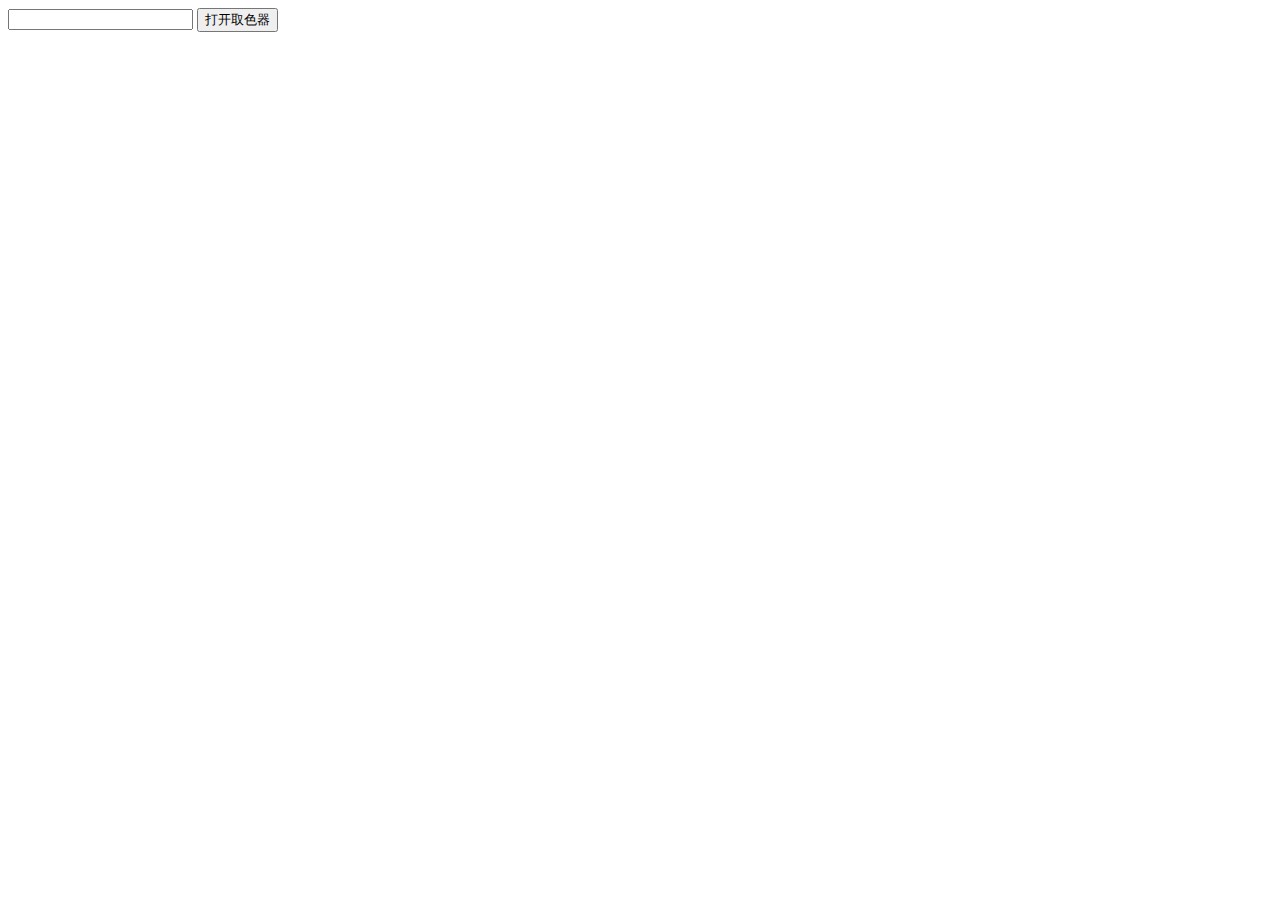
<file: js/kindeditor/examples/colorpicker.html>
<!doctype html>
<html>
	<head>
		<meta charset="utf-8" />
		<title>ColorPicker Examples</title>
		<link rel="stylesheet" href="../themes/default/default.css" />
		<script src="../kindeditor-min.js"></script>
		<script>
			KindEditor.ready(function(K) {
				var colorpicker;
				K('#colorpicker').bind('click', function(e) {
					e.stopPropagation();
					if (colorpicker) {
						colorpicker.remove();
						colorpicker = null;
						return;
					}
					var colorpickerPos = K('#colorpicker').pos();
					colorpicker = K.colorpicker({
						x : colorpickerPos.x,
						y : colorpickerPos.y + K('#colorpicker').height(),
						z : 19811214,
						selectedColor : 'default',
						noColor : '无颜色',
						click : function(color) {
							K('#color').val(color);
							colorpicker.remove();
							colorpicker = null;
						}
					});
				});
				K(document).click(function() {
					if (colorpicker) {
						colorpicker.remove();
						colorpicker = null;
					}
				});
			});
		</script>
	</head>
	<body>
		<input type="text" id="color" value="" /> <input type="button" id="colorpicker" value="打开取色器" />
	</body>
</html>
</file>
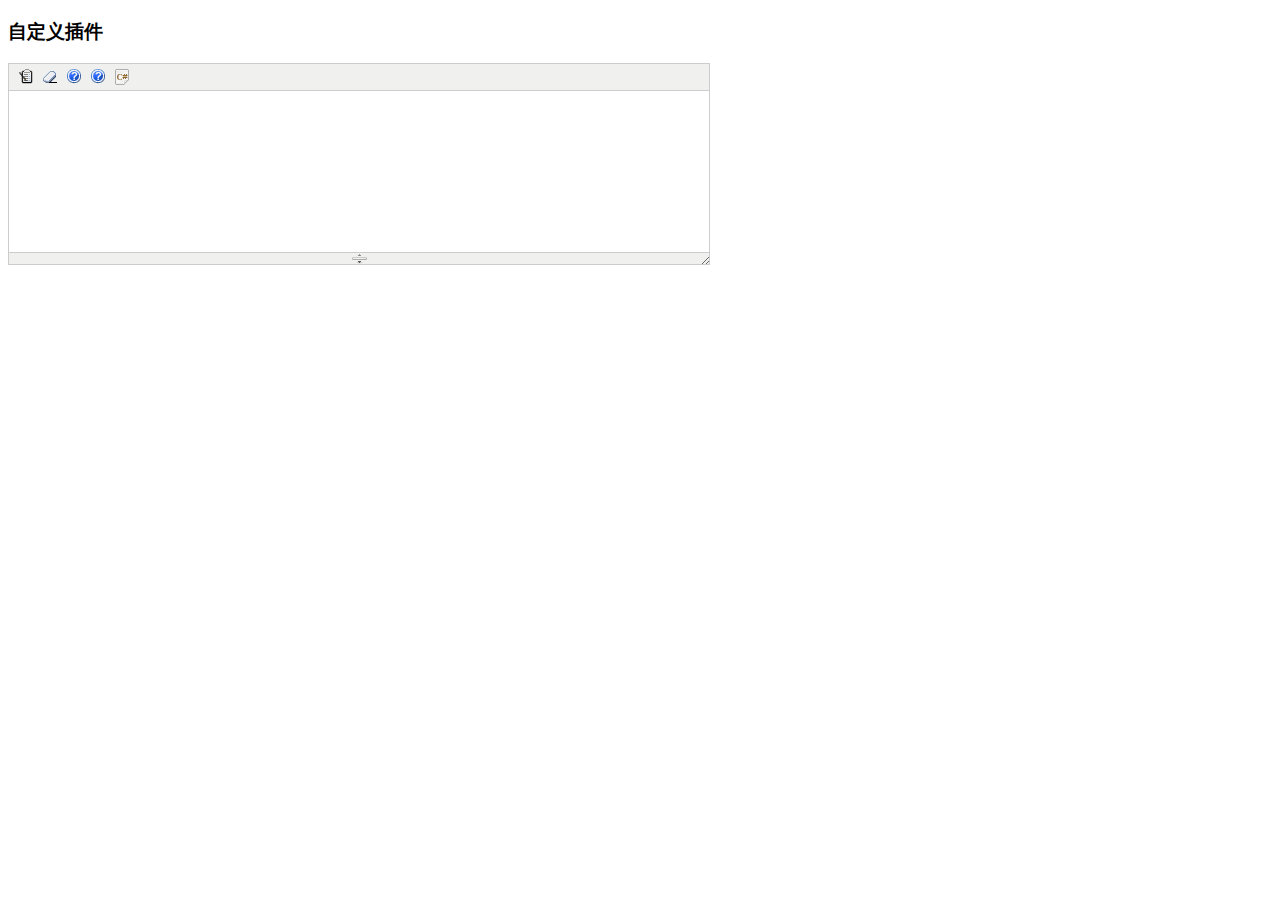
<file: js/kindeditor/examples/custom-plugin.html>
<!doctype html>
<html>
	<head>
		<meta charset="utf-8" />
		<title>Custom Plugin Examples</title>
		<style>
			form {
				margin: 0;
			}
			textarea {
				display: block;
			}
			.ke-icon-example1 {
				background-image: url(../themes/default/default.gif);
				background-position: 0px -672px;
				width: 16px;
				height: 16px;
			}
			.ke-icon-example2 {
				background-image: url(../themes/default/default.gif);
				background-position: 0px -672px;
				width: 16px;
				height: 16px;
			}
		</style>
		<link rel="stylesheet" href="../themes/default/default.css" />
		<script charset="utf-8" src="../kindeditor-min.js"></script>
		<script charset="utf-8" src="../lang/zh_CN.js"></script>
		<script>
			// 自定义插件 #1
			KindEditor.lang({
				example1 : '插入HTML'
			});
			KindEditor.plugin('example1', function(K) {
				var self = this, name = 'example1';
				self.clickToolbar(name, function() {
					self.insertHtml('<strong>测试内容</strong>');
				});
			});
			// 自定义插件 #2
			KindEditor.lang({
				example2 : 'CLASS样式'
			});
			KindEditor.plugin('example2', function(K) {
				var self = this, name = 'example2';
				function click(value) {
					var cmd = self.cmd;
					if (value === 'adv_strikethrough') {
						cmd.wrap('<span style="background-color:#e53333;text-decoration:line-through;"></span>');
					} else {
						cmd.wrap('<span class="' + value + '"></span>');
					}
					cmd.select();
					self.hideMenu();
				}
				self.clickToolbar(name, function() {
					var menu = self.createMenu({
						name : name,
						width : 150
					});
					menu.addItem({
						title : '红底白字',
						click : function() {
							click('red');
						}
					});
					menu.addItem({
						title : '绿底白字',
						click : function() {
							click('green');
						}
					});
					menu.addItem({
						title : '黄底白字',
						click : function() {
							click('yellow');
						}
					});
					menu.addItem({
						title : '自定义删除线',
						click : function() {
							click('adv_strikethrough');
						}
					});
				});
			});
			KindEditor.ready(function(K) {
				K.create('#content1', {
					cssPath : ['../plugins/code/prettify.css', 'index.css'],
					items : ['source', 'removeformat', 'example1', 'example2', 'code']
				});
			});
		</script>
	</head>
	<body>
		<h3>自定义插件</h3>
		<textarea id="content1" name="content" style="width:700px;height:200px;visibility:hidden;"></textarea>
	</body>
</html>
</file>
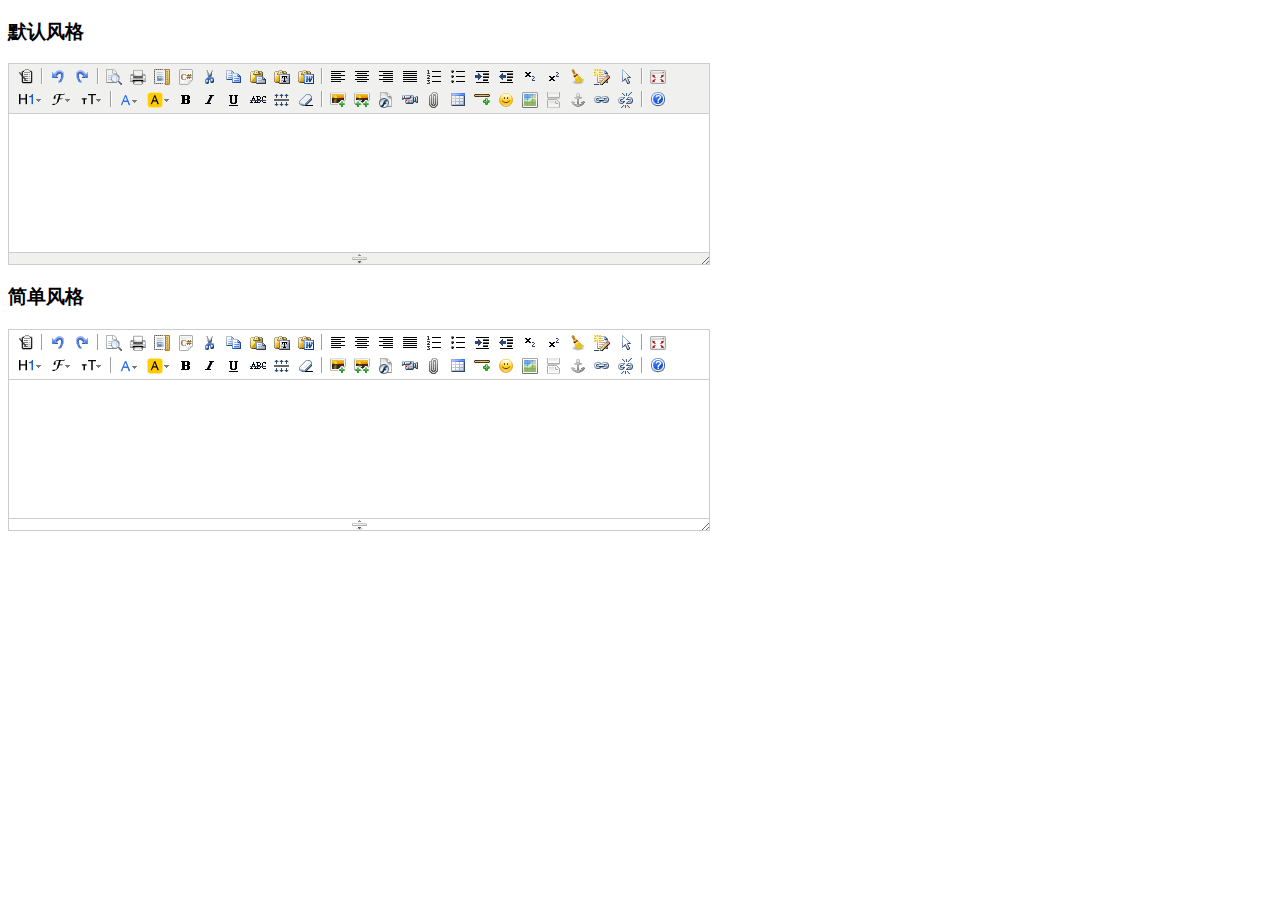
<file: js/kindeditor/examples/custom-theme.html>
<!doctype html>
<html>
	<head>
		<meta charset="utf-8" />
		<title>Custom Theme Examples</title>
		<style>
			form {
				margin: 0;
			}
			textarea {
				display: block;
			}
		</style>
		<link rel="stylesheet" href="../themes/default/default.css" />
		<script charset="utf-8" src="../kindeditor-min.js"></script>
		<script charset="utf-8" src="../lang/zh_CN.js"></script>
		<script>
			KindEditor.ready(function(K) {
				K.create('#content1', {
					themeType : 'default'
				});
				K.create('#content2', {
					themeType : 'simple'
				});
			});
		</script>
	</head>
	<body>
		<h3>默认风格</h3>
		<textarea id="content1" name="content" style="width:700px;height:200px;visibility:hidden;"></textarea>
		<h3>简单风格</h3>
		<textarea id="content2" name="content" style="width:700px;height:200px;visibility:hidden;"></textarea>
	</body>
</html>
</file>
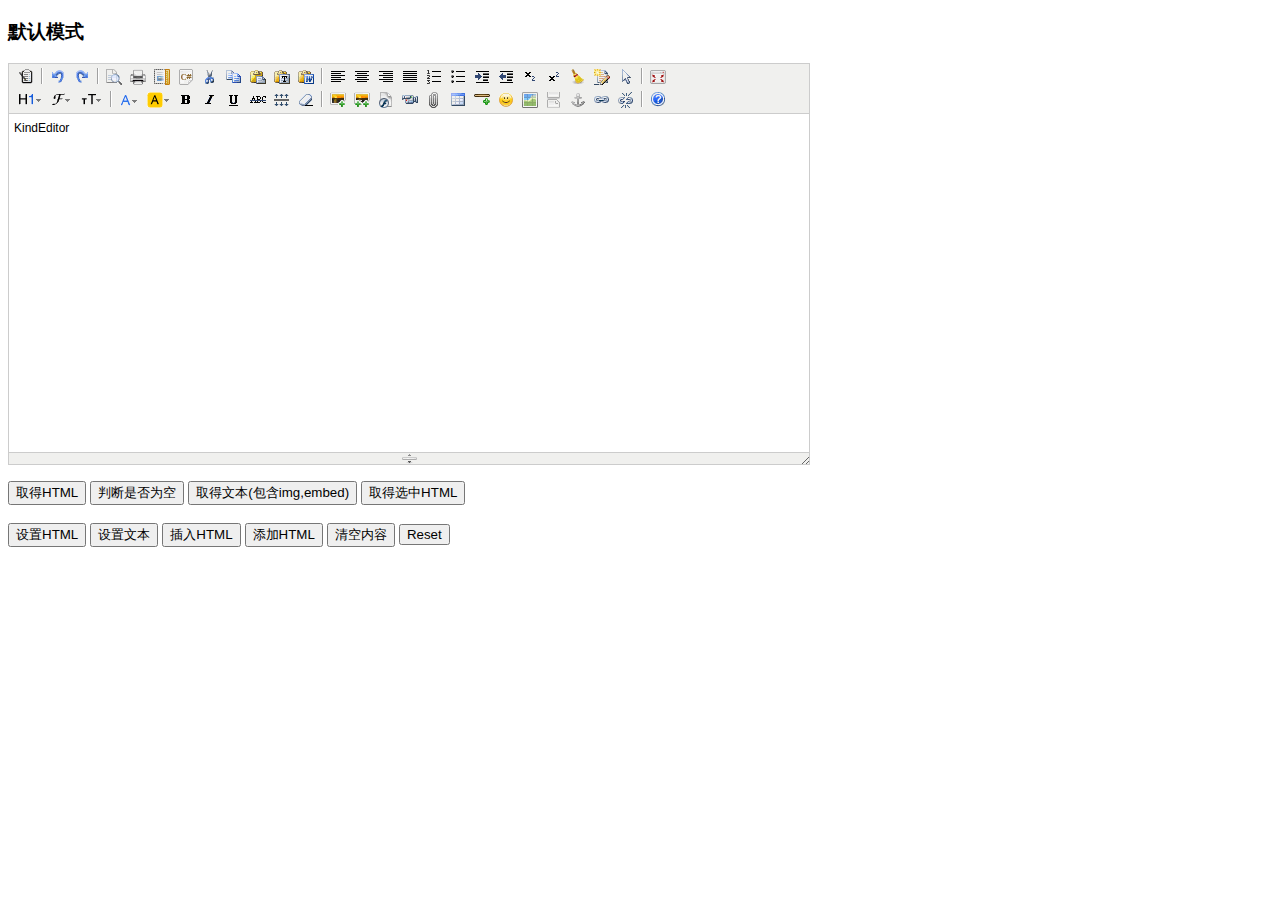
<file: js/kindeditor/examples/default.html>
<!doctype html>
<html>
	<head>
		<meta charset="utf-8" />
		<title>Default Examples</title>
		<style>
			form {
				margin: 0;
			}
			textarea {
				display: block;
			}
		</style>
		<link rel="stylesheet" href="../themes/default/default.css" />
		<script charset="utf-8" src="../kindeditor-min.js"></script>
		<script charset="utf-8" src="../lang/zh_CN.js"></script>
		<script>
			var editor;
			KindEditor.ready(function(K) {
				editor = K.create('textarea[name="content"]', {
					allowFileManager : true
				});
				K('input[name=getHtml]').click(function(e) {
					alert(editor.html());
				});
				K('input[name=isEmpty]').click(function(e) {
					alert(editor.isEmpty());
				});
				K('input[name=getText]').click(function(e) {
					alert(editor.text());
				});
				K('input[name=selectedHtml]').click(function(e) {
					alert(editor.selectedHtml());
				});
				K('input[name=setHtml]').click(function(e) {
					editor.html('<h3>Hello KindEditor</h3>');
				});
				K('input[name=setText]').click(function(e) {
					editor.text('<h3>Hello KindEditor</h3>');
				});
				K('input[name=insertHtml]').click(function(e) {
					editor.insertHtml('<strong>插入HTML</strong>');
				});
				K('input[name=appendHtml]').click(function(e) {
					editor.appendHtml('<strong>添加HTML</strong>');
				});
				K('input[name=clear]').click(function(e) {
					editor.html('');
				});
			});
		</script>
	</head>
	<body>
		<h3>默认模式</h3>
		<form>
			<textarea name="content" style="width:800px;height:400px;visibility:hidden;">KindEditor</textarea>
			<p>
				<input type="button" name="getHtml" value="取得HTML" />
				<input type="button" name="isEmpty" value="判断是否为空" />
				<input type="button" name="getText" value="取得文本(包含img,embed)" />
				<input type="button" name="selectedHtml" value="取得选中HTML" />
				<br />
				<br />
				<input type="button" name="setHtml" value="设置HTML" />
				<input type="button" name="setText" value="设置文本" />
				<input type="button" name="insertHtml" value="插入HTML" />
				<input type="button" name="appendHtml" value="添加HTML" />
				<input type="button" name="clear" value="清空内容" />
				<input type="reset" name="reset" value="Reset" />
			</p>
		</form>
	</body>
</html>
</file>
<file: css/public.css>
/*(C) 2012-2013 Douco Inc.*/

/* 全局通用
----------------------------------------------- */
body {
 background-color: #EEEEEE;
 font-family: Microsoft Yahei, \5FAE\8F6F\96C5\9ED1, \5B8B\4F53, Arial, Verdana, sans-serif;
 font-size: 12px;
 color: #333;
 margin: 0;
 padding: 0;
}
body, button, input, textarea {
 font-size: 12px;
 line-height: 1.531;
 outline: none;
 margin: 0;
 padding: 0;
 border: 0;
}
p, ul, ol, dl, dt, dd, form, blockquote {
 margin: 0;
 padding: 0;
}
h1, h2, h3, h4, h5, h6 {
 font-size: 12px;
 margin: 0;
 padding: 0;
 font-weight: normal;
}
img {
 border: 0;
}
ul, ol {
 list-style: none;
}
img {
 border: 0;
}
a {
 text-decoration: none;
 color: #626262;
}
a:hover {
 text-decoration: none;
}
input, textarea, select {
 vertical-align: middle;
}
*:focus {
 outline: none;
}
em, i {
 font-style: normal;
}
.bold {
 font-weight: bold;
}
.clear {
 clear: both;
 display: block;
 height: 0;
 line-height: 0;
 font-size: 0;
}
.clearfix:after {
 content: ".";
 display: block;
 height: 0;
 clear: both;
 visibility: hidden;
}
*html .clearfix {
 height: 1%;
}
*+html .clearfix {
 height: 1%;
}
.none {
 display: none;
}
.cue {
 color: #999;
}
p.cue {
 margin-top: 5px;
}
.cueRed {
 color: #C00;
}
.ml {
 padding-left: 10px;
}
.pl {
 padding-left: 10px;
}
.pr {
 padding-right: 10px;
}
.unread {
 font-weight: bold;
}
#vcode {
 cursor: pointer;
}
/* 主体框架
----------------------------------------------- */
#dcWrap {
 width: 100%;
 height: 100%;
}
#dcHead {
 background-color: #0072C6;
 float: left;
 height: 40px;
 width: 100%;
}
#dcLeft {
 float: left;
 width: 179px;
}
#dcMain {
 background-color: #FFFFFF;
 border-left: 1px solid #CCC;
 margin-left: 179px;
 padding-top: 40px;
 *padding-top:0;
 zoom: 1/* padding-top:40px; */
}
#dcFooter {
 height: 45px;
 background-color: #EEEEEE;
}
/*- form -*/
.btn {
 display: inline-block;
 background-color: #0072C6;
 -moz-border-radius: 2px;
 -webkit-border-radius: 2px;
 border: 0;
 color: #FFF;
 padding: 6px 15px;
 font-weight: bold;
 text-transform: capitalize;
 cursor: pointer;
 -webkit-appearance: none;
}
.btnGray {
 display: inline-block;
 background-color: #EEE;
 -moz-border-radius: 2px;
 -webkit-border-radius: 2px;
 border: 0;
 color: #666;
 padding: 6px 15px;
 font-weight: bold;
 text-transform: capitalize;
 cursor: pointer;
 -webkit-appearance: none;
}
.btnPayment {
 display: inline-block;
 background-color: #ff4246;
 color: #FFF;
 padding: 7px 28px;
 text-transform: capitalize;
 cursor: pointer;
 font-weight: bold;
 font-size:14px;
 text-align:center;
 -webkit-appearance: none;
}
.inpMain {
 border: 1px solid #DBDBDB;
 background-color: #FFF;
 padding: 4px 5px;
 color: #999;
 font-size: 12px;
 line-height: 20px;
 -webkit-appearance: none;
}
.inpFlie {
 border: 1px solid #DBDBDB;
 background-color: #FFF;
 padding: 5px 5px;
 color: #999;
 -webkit-appearance: none;
}
.textArea {
 border: 1px solid #DBDBDB;
 background-color: #FFF;
 padding: 4px 5px;
 color: #999;
 font-size: 12x;
 line-height: 20px;
 -webkit-appearance: none;
}
.textAreaAuto {
 border: 1px solid #DBDBDB;
 background-color: #FFF;
 padding: 0;
 color: #999;
 font-size: 12x;
 line-height: 20px;
 resize: none;
 min-height: 40px;
 -webkit-appearance: none;
}
select {
 border: 1px solid #DBDBDB;
 padding: 5px 5px 5px 2px;
}
/*- tab -*/
.tab {
 border-bottom: 1px solid #60BBFF;
 font-weight: bold;
 font-size: 14px;
 height: 35px;
 overflow: hidden;
}
.tab li {
 float: left;
 line-height: 35px;
 height: 35px;
}
.tab a {
 display: block;
 background-color: #F9F9F9;
 padding: 0 44px;
 text-decoration: none;
 color: #999;
}
.tab a.selected {
 background-color: #60BBFF;
 color: #FFF;
}
/*- tableBasic -*/
.tableBasic {
 background-color: #F9F9F9;
 color: #666666;
 border-left: 1px dotted #CCCCCC;
 border-top: 1px dotted #CCCCCC;
}
.tableBasic select {
 color: #8F8F8F;
}
.tableBasic td, .tableBasic th {
 border-right: 1px dotted #666666;
 border-bottom: 1px dotted #666666;
}
.tableBasic th {
 background-color: #EEEEEE;
 height: 26px;
 width:500px;
}
.tableBasic td {
 background-color: #EEEEEE;
 height: 16px;
 width:500px;
}
.tableBasic .child {
 background-color: #FFFFFF;
}
.fancy-button {
 background-color: #3e454b; /* 绿色背景 */
 color: white; /* 白色文本 */
 padding: 9px 22px; /* 上下15px, 左右32px的内边距 */
 text-align: center; /* 文本居中 */
 text-decoration: none; /* 无文本装饰 */
 display: inline-block; /* 行内块显示 */
 font-size: 16px; /* 字体大小 */
 margin: 16px 2px; /* 外边距 */
 cursor: pointer; /* 鼠标悬停时的指针样式 */
 border: none; /* 无边框 */
 border-radius: 5px; /* 圆角边框 */
 transition-duration: 0.4s; /* 过渡效果持续时间 */
}

.fancy-button:hover {
 background-color: #000000; /* 鼠标悬停时的背景颜色 */
 color: #ff3300; /* 鼠标悬停时的文本颜色 */
 box-shadow: 0 5px #666; /* 鼠标悬停时的阴影效果 */
 transform: translateY(4px); /* 点击时轻微向下移动 */
}
.fancy-button a:hover {
 background-color: #000000; /* 鼠标悬停时的背景颜色 */
 color: #ff3300; /* 鼠标悬停时的文本颜色 */
 box-shadow: 0 5px #666; /* 鼠标悬停时的阴影效果 */
 transform: translateY(4px); /* 点击时轻微向下移动 */
}
/*- tableNobor -*/
.tableNobor td {
 border: 0;
}
/*- tableOnebor -*/
.tableOnebor td {
 border-right: 0;
 float:top
}
/*- showHidden -*/
.showHidden {
 display: block;
 float: right;
 font-size: 12px;
 background-color: #CCC;
}
.showHidden b, .showHidden s {
 display: block;
 float: left;
 padding: 4px 15px;
 background-color: #CCC;
 color: #333;
 cursor: pointer;
}
.showHidden .d b {
 background-color: #0072C6;
 color: #FFF;
}
.showHidden .h s {
 background-color: #0072C6;
 color: #FFF;
}
/*- unum -*/
.unum {
 display: inline-block;
 background-color:#28B779;
 color: #fff;
 font-size: 9px;
 line-height: 17px;
 font-weight: 600;
 margin: 1px 0 0 2px;
 -webkit-border-radius: 10px;
 border-radius: 10px;
}
.unum span {
 display: block;
 padding: 0 6px;
}
/* 公共顶部
----------------------------------------------- */
#head .logo {
 border-right: 1px solid #127fdc;
 float: left;
 width: 14%;
 height: 100%;
}
#head .logo img {
 margin: 7px 0 0 13px;
}
#head .nav {
 margin-left: 180px;
 height: 40px;
 line-height: 40px;
 color: #D9D9D9;
 font-size: 13px;
}
#head .nav ul {
 float: left;
}
#head .nav ul.navRight {
 float: right;
}
#head .nav li {
 float: left;
 border-left: 1px solid #0080DD;
 border-right: 1px solid #0065B0;
}
#head .nav a {
 display: block;
 color: #D9D9D9;
 padding: 0 15px;
}
#head .nav a.topAdd {
 background: url(../images/top_add.gif) no-repeat 15px top;
 padding-left: 35px;
}
#head .nav a:hover, #head .nav a.cur {
 background-color: #535a5e;
 color: #FFF;
}
#head .nav a.topAdd:hover {
 background: #60BBFF url(../images/top_add.gif) no-repeat 15px bottom;
}
#head .nav .noLeft {
 border-left: 0;
}
#head .nav .noRight {
 border-right: 0;
}
/*- 下拉菜单 -*/
#head .nav .M {
 position: relative;
}
#head .nav .active a {
 background-color: #FFF;
 color: #000;
}
#head .nav .active a.topAdd {
 background: #FFF url(../images/top_add.gif) no-repeat 15px top;
}
#head .nav .drop {
 display: none;
 position: absolute;
}
#head .nav .drop a {
 line-height: 30px;
 font-size: 12px;
}
#head .nav .active .drop {
 display: block;
}
/* mTopad */
#head .nav .mTopad {
 left: -1px;
 top: 40px;
 width: 120px;
 border-left: 1px solid #FFF;
 border-right: 1px solid #CCC;
 border-bottom: 1px solid #CCC;
}
#head .nav .mTopad a {
 border-bottom: 1px solid #EEE;
 border-left: 1px solid #EEE;
 border-right: 1px solid #EEE;
 background-color: #FFF;
 color: #333;
 padding-left: 20px;
}
#head .nav .mTopad a:hover {
 background-color: #F9F9F9;
 color: #0072C6;
}
/* mUser */
#head .nav .mUser {
 left: -1px;
 top: 40px;
 width: 134px;
 border-left: 1px solid #EEE;
 border-right: 1px solid #EEE;
}
#head .nav .mUser a {
 border-bottom: 1px solid #EEE;
 background-color: #FFF;
 color: #0072C6;
}
#head .nav .mUser a:hover {
 background-color: #F9F9F9;
 color: #0072C6;
}
/* 公共管理菜单
----------------------------------------------- */
#menu {
 margin-right: -1px;
 font-size: 13px;
 font-weight: bold;
}
#menu ul {
 border-top: 1px solid #F9F9F9;
 border-bottom: 1px solid #CCCCCC;
 padding: 4px 0;
}
#menu .top {
 border-top: 0;
 border-right: 1px solid #CCC;
 background-color: #F5F5F5;
}
#menu .bot {
 border-bottom: 0;
}
#menu li {
 height: 38px;
 overflow: hidden;
}
#menu li.cur {
 background: #3e454b url(../images/menu_cur.gif) no-repeat right 50%;
}
#menu li.cur a ,span{
 color: #FFF;
}
#menu li a ,span{
 display: block;
 height: 38px;
 line-height: 38px;
}
#menu li i {
 background: url(../images/icon_menu.png) no-repeat 13px 0;
 float: left;
 display: block;
 width: 42px;
 height: 38px;
}
#menu li em {
 float: left;
 display: block;
 width: 100px;
 height: 38px;
 cursor: pointer;
}
#menu .top li {
 height: 27px;
}
#menu .top li a {
 height: 27px;
 line-height: 27px;
}
#menu .top li i {
 height: 27px;
}
#menu .top li i.home {
 background-position: 13px -40px;
}
#menu li i.patient {
 background-position: 13px -399px;
}
#menu li i.system {
 background-position: 13px -79px;
}
#menu li i.nav {
 background-position: 13px -119px;
}
#menu li i.show {
 background-position: 13px -159px;
}
#menu li i.page {
 background-position: 13px -199px;
}
#menu li i.productCat {
 background-position: 13px -239px;
}
#menu li i.product {
 background-position: 13px -279px;
}
#menu li i.articleCat {
 background-position: 13px -319px;
}
#menu li i.article {
 background-position: 13px -359px;
}
#menu li i.manager {
 background-position: 13px -399px;
}
#menu li i.managerLog {
 background-position: 13px -439px;
}
#menu li i.backup {
 background-position: 13px -479px;
}
#menu li i.link {
 background-position: 13px -519px;
}
#menu li i.guestbook {
 background-position: 13px -559px;
}
#menu li i.mobile {
 background-position: 13px -599px;
}
#menu li i.user {
 background-position: 13px -639px;
}
#menu li i.order {
 background-position: 13px -679px;
}
#menu li i.plugin {
 background-position: 13px -719px;
}
#menu li i.menuPage {
 background-position: 13px -759px;
}
#menu li i.theme {
 background-position: 13px -799px;
}
#menu li i.caseCat {
 background-position: 13px -839px;
}
#menu li i.case {
 background-position: 13px -879px;
}
#menu li i.downloadCat {
 background-position: 13px -919px;
}
#menu li i.download {
 background-position: 13px -959px;
}
/* 当前位置
----------------------------------------------- */
#urHere {
 background-color:#F5F5F5;
 border-left: 1px solid #FFF;
 height: 35px;
 line-height: 37px;
 color: #A0A0A0;
 padding-left: 20px;
}
#urHere a {
 color: #A0A0A0;
}
#urHere b {
 margin: 0 13px;
}
/* 公共主区域
----------------------------------------------- */
.mainBox {
 border-left: 1px solid #FFF;
 padding: 10px 22px 10px 22px;
}
.mainBox h3 {
 border-bottom: 1px solid #D7D7D7;
 color: #666666;
 font-size: 24px;
 padding-bottom: 10px;
 margin-bottom: 10px;
}
.mainBox h3 .actionBtn {
 float: right;
 display: inline-block;
 background-color: #28B779;
 padding: 0 20px;
 height: 27px;
 line-height: 27px;
 color: #FFFFFF;
 font-size: 13px;
 font-weight: bold;
}
.mainBox h3 .add {
 background: #28B779 url(../images/action_btn.gif) no-repeat 20px 50%;
 padding-left: 40px;
}
.mainBox .filter {
 margin: 0 0 10px -2px;
 height: 35px;
}
.mainBox .filter form {
 float: left;
}
.mainBox .filter span {
 float: right;
}
.mainBox .action {
 margin: 10px 0 0 -2px;
}
.mainBox .warning {
 border: 1px solid #E6DB55;
 background: #FFFBCC;
 padding: 10px;
 margin-bottom: 20px;
}
/* 公共样式
----------------------------------------------- */
#maskBox {
 position: relative;
}
#maskBox dt {
 font-size: 14px;
 margin-bottom: 30px;
 color: #999;
 font-weight: 700;
 zoom: 1;
 overflow: hidden;
 line-height: 28px;
}
#maskBox em, #maskBox form {
 float: left;
 margin-right: 20px;
}
#maskBox .count {
 position: relative;
}
#maskBox i {
 display: block;
 float: left;
 width: 30px;
 height: 30px;
 margin: 0 20px 20px 0;
}
#maskBox .maskBg {
 position: absolute;
 z-index: 1;
}
#maskBox .maskBg i {
 background: url(../images/icon_picture_big.png) no-repeat;
}
#maskBox #mask {
 position: absolute;
 z-index: 2;
}
#maskBox #mask i {
 background: url(../images/icon_picture_big.png) no-repeat left bottom;
}
#maskBox #success {
 /*background: #60BBFF url();*/
 background: #60BBFF;
 display: none;
 width: 60px;
 padding: 0 10px;
 line-height: 30px;
 color: #FFF;
 font-weight: bold;
}
/* 首页
----------------------------------------------- */
#index .indexBox {
 margin-bottom: 20px;
}
#index .indexBox .boxTitle {
 border-bottom: 1px solid #D7D7D7;
 color: #666666;
 font-size: 16px;
 padding-bottom: 10px;
 margin-bottom: 15px;
}
#index .indexBox em {
 color:#999;
}
/*- ipage -*/
#index .indexBox .ipage {
 overflow: hidden;
}
#index .indexBox .ipage a {
 display: block;
 background-color: #DDDDDD;
 color: #555555;
 font-weight: bold;
 border: 1px dotted #CCCCCC;
 float: left;
 width: 122px;
 height: 37px;
 line-height: 37px;
 text-align: center;
 margin: 0 15px 12px 0;
}
#index .indexBox .ipage a.child1 {
 border: 1px dotted #DDDDDD;
 background-color: #EEEEEE;
}
#index .indexBox .ipage a.child2 {
 border: 1px dotted #EEEEEE;
 background-color: #F6F6F6;
}
#index .indexBox .ipage a.child3 {
 border: 1px dotted #F6F6F6;
 background-color: #FFFFFF;
}
#index .indexBox .ipage a:hover {
 border: 1px dotted #FFFFFF;
 background: #60BBFF url(../images/icon_edit_white.png) no-repeat 12px 50%;
 color: #FFF;
}
/*- help -*/
#index .help {
 margin-top:10px;
}
#index .help a {
 color:#60BBFF;
}
#index .help .text {
 line-height: 200%;
}
/* 单页面
----------------------------------------------- */
.page dl {
 border: 1px dotted #CCC;
 background-color: #DDDDDD;
 float: left;
 width: 120px;
 height: 75px;
 margin: 0 15px 15px 0;
 text-align: center;
}
.page dl.child1 {
 border: 1px dotted #DDDDDD;
 background-color: #EEEEEE;
}
.page dl.child2 {
 border: 1px dotted #EEEEEE;
 background-color: #F6F6F6;
}
.page dl.child3 {
 border: 1px dotted #F6F6F6;
 background-color: #FFFFFF;
}
.page dt {
 padding: 8px 0;
 color: #555;
}
.page dt p {
 padding-top: 5px;
 color: #999;
}
.page dd {
 color: #CCC;
}
.page dd a {
 color: #999;
}
/* 首页商品筛选
----------------------------------------------- */
.homeSortLeft {
 margin-right: 70px;
}
.homeSortRight {
 float: right;
 width: 62px;
 position: relative;
 z-index: 10;
}
.homeSortRight .homeSortBg {
 position: absolute;
 left: 0;
 top: 0;
 z-index: 11;
}
.homeSortRight .homeSortList {
 position: absolute;
 left: 0;
 top: 0;
 z-index: 12;
}
.homeSortRight li {
 margin-bottom: 10px;
 height: 72px;
}
.homeSortRight li img, .homeSortRight li em {
 border: 1px solid #EEE;
}
.homeSortRight li em {
 display: block;
 padding: 3px;
 width: 54px;
 height: 54px;
 overflow: hidden;
 color: #666;
}
.homeSortRight li a {
 display: block;
 font-family: Arial, Verdana, sans-serif;
 text-align: right;
 color: #666;
}
/* 图片模块管理
----------------------------------------------- */
.imgModule form {
 padding:0 7px;
}
.imgModule b {
 display:block;
 margin-bottom:8px;
}
.imgModule .formEdit {
 border: 4px solid #9FD7FF;
}
.imgModule .active td {
 border-bottom: 4px solid #9FD7FF;
 background-color:#FFF;
}
.imgModule .formEdit .btn {
 float:right;
}
/* 订单中心
----------------------------------------------- */
#order .tracking .trackingNo {
 float:left;
 width:50%;
 font-size:14px;
 color:#333;
}
#order .tracking .trackingSubmit {
 float:right;
 width:50%;
 text-align:right;
}
#order .btnShow {
 background: #FFFFFF url(../images/icon_edit_blue.png) no-repeat;
 border: none;
 width:16px;
 height:16px;
 text-indent:-999px;
 overflow:hidden;
 cursor:pointer;
 margin-left:10px;
}
#order .btnHide {
 background: #FFFFFF url(../images/icon_no.png) no-repeat;
 border: none;
 width:14px;
 height:14px;
 text-indent:-999px;
 overflow:hidden;
 cursor:pointer;
 margin-top:5px;
}
#order .trackingSubmit .edit {
 display:none;
}
/* 网站管理员
----------------------------------------------- */
#manager .cloudAccount {
 background: url(../images/icon_cloud_account.png) no-repeat center top;
 text-align:center;
 padding-top:80px;
 margin-top:150px;
}
#manager .cloudAccount .inpMain {
 margin-right:20px;
}
#manager .cloudAccount .reg {
 margin-top:60px;
 color:#999;
}
#manager .cloudAccount .reg a {
 color:#60BBFF;
}
#manager .cloudAccount em {
 font-size:18px;
 margin-right:20px;
 color:#60BBFF;
}
/* 留言板
----------------------------------------------- */
#guestBook .book {
 border: 1px dotted #CCCCCC;
 background-color: #F9F9F9;
}
#guestBook .book dt {
 font-weight: bold;
 color: #555;
 font-size: 16px;
 padding: 10px;
}
#guestBook .book dd {
 padding: 10px;
 color: #666;
}
#guestBook .book p {
 background-color: #60BBFF;
 color: #FFF;
 padding: 10px;
}
#guestBook .book p b {
 margin-right: 35px;
}
#guestBook .reply {
 margin-top: 30px;
}
#guestBook .replySubmit {
 margin-top: 30px;
}
/* 云中心
----------------------------------------------- */
#cloud .filter a {
 margin-right:20px;
}
#cloud .handbook {
 margin-bottom:20px;
}
/*- handle -*/
#cloud .handle h2 {
 background:url(../images/icon_cloud_handle.png) no-repeat left top;
 height:46px;
 padding-left:45px;
 font-size:18px;
}
#cloud .handle p {
 margin-bottom:12px;
}
#cloud .handle a {
 margin-right:15px;
}
#cloud .handle i {
 margin:0 8px;
}
/*- order -*/
#cloud .order h2 {
 background:url(../images/icon_cloud_order.png) no-repeat left top;
 height:46px;
 padding-left:45px;
 font-size:18px;
}
#cloud .order li {
 margin-bottom:10px;
}
#cloud .order em {
 color:#999;
}
#cloud .order .btn, #cloud .order .btnPayment {
 margin-top:20px;
}
/*- cloudList -*/
.cloudList p {
 margin-top:2px;
}
.cloudList p a {
 color:#0072C6;
}
.cloudList p i {
 margin:0 8px;
 color:#DDD;
}
.cloudList p b {
 background-color:#28B779;
 padding:0 10px;
 color:#FFF;
 -webkit-border-radius: 10px;
 border-radius: 10px;
}
/*- douFrame -*/
#douFrame .bg {
 position: fixed;
 top: 0;
 left: 0;
 z-index: 10000001;
 width: 100%;
 height: 100%;
 background: #000;
 filter: alpha(opacity=45);
 opacity:0.45
}
#douFrame .frame {
 position: absolute;
 z-index: 10000002;
 overflow: hidden;
 padding: 0;
 left:50%;
}
#douFrame .frame h2 {
 padding: 0 10px;
 background: #0072C6;
 line-height: 32px;
 color: #FFF;
 font-size:14px;
}
#douFrame .frame h2 .close {
 background: url(../images/icon_fork.png) no-repeat;
 width:12px;
 height:12px;
 display:block;
 float:right;
 text-indent:-9999px;
 margin-top:11px;
}
#douFrame .details {
 border: 2px solid #C4C4C4;
 background-color:#FFF;
 width:800px;
 top:100px;
 margin-left:-400px;
}
#douFrame .selectBox {
 border: 2px solid #FFF;
 background-color: #F5F5F5;
 width:400px;
 top:300px;
 margin-left:-200px;
 text-align:center;
 padding:10px 0 30px 0;
}
#douFrame .selectBox a {
 margin:0 25px;
}
/* 模块扩展
----------------------------------------------- */
#module .install {
 margin-top:150px;
 padding-left:10px;
 text-align:center;
}
#module .install h2 {
 margin-bottom:20px;
 font-size:18px;
 color:#999;
}
#module .uninstall .handbook {
 border: 1px solid #EEE;
 font-size:14px;
 margin:20px 0;
 padding:15px;
 color:#555;
}
#module .uninstall .handbook a {
 color:#60BBFF;
 text-decoration:underline;
}
#module .uninstall .list h2 {
 background:url(../images/icon_cloud_uninstall.png) no-repeat left top;
 padding-left:40px;
 height:30px;
 color:#60BBFF;
 font-size:16px;
 margin-bottom:10px;
}
#module .uninstall .list ul {
 zoom:1;
 overflow:hidden;
}
#module .uninstall .list ul li {
 float:left;
 margin:0 20px 20px 0;
 text-align:center;
}
#module .uninstall .list ul li em {
 display:block;
 border: 1px solid #C4C4C4;
 padding:15px 50px;
 font-size:14px;
 margin-bottom:3px;
}
#module .uninstall .list ul li a {
}
/* 模板扩展
----------------------------------------------- */
#theme .enable {
 border-bottom: 1px solid #DDD;
 padding:30px 0;
 zoom:1;
 overflow:hidden;
}
#theme .enable h2 {
 font-size:14px;
 font-weight:bold;
 color:#999;
 margin-bottom:10px;
}
#theme .enable p {
 float:left;
 padding:4px;
 background-color:#FFF;
 border: 1px solid #DDD;
}
#theme .enable dl {
 float:left;
 padding:10px;
}
#theme .enable dl dt {
 font-weight:bold;
 font-size:14px;
 margin-bottom:10px;
}
#theme .enable dl dd {
 margin-bottom:5px;
}
/* -- themeList -- */
#theme .themeList {
 padding-top:30px;
 zoom:1;
 overflow:hidden;
}
#theme .themeList h2 {
 font-size:14px;
 font-weight:bold;
 color:#60BBFF;
 margin-bottom:15px;
}
#theme .themeList dl {
 border: 1px solid #DDD;
 width:288px;
 background-color:#FAFAFA;
 float:left;
 margin:0 20px 20px 0;
 padding-bottom:5px;
}
#theme .themeList dl p {
 padding:4px 4px 10px 4px;
 background-color:#FFF;
 border-bottom: 1px solid #EEE;
}
#theme .themeList dl p img {
 width:280px;
 height:175px;
}
#theme .themeList dl.mobile {
 width:178px;
 margin-right:40px;
}
#theme .themeList dl.mobile p img {
 width:170px;
 height:230px;
}
#theme .themeList dl dt {
 font-weight:bold;
 padding:5px;
}
#theme .themeList dl dd {
 padding:2px 5px;
}
#theme .themeList dl dd.btnList span a {
 color:#0072C6;
 margin-right:10px;
}
#theme .themeList dl dd.btnList span em {
 margin-right:10px;
}
#theme .themeList dl dd.btnList .del {
 float:right;
 color:#999;
}
/* 手机版
----------------------------------------------- */
#mobileBox {
 background-color:#F5F5F5;
 border-top: 1px solid #CCCCCC;
}
#mobileBox #mMenu {
 float: left;
 width: 120px;
}
#mobileBox #mMain {
 background-color: #FFFFFF;
 border-left: 1px solid #DDD;
 margin-left: 120px;
}
#mobileBox #mMenu h3 {
 background:#60BBFF url(../images/icon_mobile.png) no-repeat center 30px;
 color:#FFF;
 font-size:14px;
 font-weight:bold;
 text-align:center;
 height:50px;
 padding-top:80px;
}
#mobileBox #mMenu li a {
 display:block;
 line-height:50px;
 height:50px;
 border-bottom: 1px solid #DDD;
 padding-left:20px;
 font-weight:bold;
}
#mobileBox #mMenu li a.cur {
 background-color:#FFF;
 margin-right:-1px;
}
/* 用户登录
----------------------------------------------- */
#login {
 margin: 0px auto;
 width: 368px;
 margin-top: 120px;
 overflow: hidden;
}
#login .dologo {
 background: url(../images/logo.gif) no-repeat 0 0;
 height: 50px;
 margin-bottom: 30px;
}
#login li {
 height: 34px;
 margin-bottom: 15px;
}
#login .inpLi {
 border: 1px solid #CCC;
}
#login .inpLi b {
 background-color: #E0E0E0;
 float: left;
 display: block;
 width: 70px;
 height: 34px;
 line-height: 34px;
 text-align: center;
 font-weight: normal;
}
#login .inpLi .inpLogin, #login .inpLi .captcha {
 float: left;
 background-color: #EBEBEB;
 border: 0;
 padding: 7px 8px;
 height: 20px;
 line-height: 20px;
 color: #000;
 font-size: 14px;
}
#login .inpLi .inpLogin {
 width: 280px;
}
#login .inpLi .captcha {
 width: 198px;
 text-transform: uppercase;
}
#login .captchaPic {
 height: 38px;
}
#login .captchaPic .inpLi {
 float: left;
 width: 288px;
}
#login .captchaPic #vcode {
 float: right;
}
#login .btn {
 padding:6px 40px;
}
#login .sub {
 margin:30px 0;
}
#login .action .separator {
 color: #DDD;
 margin:0 10px;
}
#login .reset .inpLi b {
 width: 100px;
}
#login .reset .inpLi .inpLogin {
 width: 250px;
}
/* 分页
----------------------------------------------- */
.pager {
 text-align: right;
 padding-top: 20px;
 color: #666;
}
.pager a {
 color: #666;
 text-decoration: underline;
}
/* 信息提示
----------------------------------------------- */
/*- douMsg -*/
#douMsg {
 background: url(../images/icon_exc_small.gif) no-repeat left top;
 padding: 27px 0 0 70px;
 margin-top: 30px;
}
#douMsg h2 {
 font-size: 16px;
 font-weight: bold;
 color: #0574C7;
}
#douMsg dl {
 background: url(../images/icon_back_arrow.gif) no-repeat right bottom;
}
#douMsg dt {
 padding: 10px 0 25px 0;
 font-size: 13px;
 color: #999999;
}
#douMsg dd {
 padding: 100px 20px 20px 0;
 font-size: 12px;
 text-align: right;
}
#douMsg dd a {
 color: #60BBFF;
}
/*- outMsg -*/
#outMsg {
 background: url(../images/icon_exc.gif) no-repeat left top;
 margin: 0px auto;
 width: 340px;
 padding: 30px 0 0 80px;
 margin-top: 160px;
}
#outMsg h2 {
 font-size: 22px;
 font-weight: bold;
 color: #0574C7;
}
#outMsg dt {
 padding: 10px 0 25px 0;
 font-size: 13px;
 color: #666666;
}
#outMsg dd {
 background: url(../images/icon_back.gif) no-repeat left top;
 padding-left: 25px;
 font-size: 14px;
}
/* 公共底部
----------------------------------------------- */
#footer {
 margin-top: -1px;
 color: #999;
}
#footer .line {
 border-top: 1px solid #FFFFFF;
 background-color: #CCCCCC;
 height: 1px;
 line-height: 1px;
 font-size: 0;
 margin-left: 180px;
}
#footer ul {
 text-align: center;
 padding: 15px 0;
}
</file>
<file: js/kindeditor/themes/default/default.css>
/* common */
.ke-inline-block {
	display: -moz-inline-stack;
	display: inline-block;
	vertical-align: middle;
	zoom: 1;
	*display: inline;
}
.ke-clearfix {
	zoom: 1;
}
.ke-clearfix:after {
	content: ".";
	display: block;
	clear: both;
	font-size: 0;
	height: 0;
	line-height: 0;
	visibility: hidden;
}
.ke-shadow {
	box-shadow: 1px 1px 3px #A0A0A0;
	-moz-box-shadow: 1px 1px 3px #A0A0A0;
	-webkit-box-shadow: 1px 1px 3px #A0A0A0;
	filter: progid:DXImageTransform.Microsoft.Shadow(color='#A0A0A0', Direction=135, Strength=3);
	background-color: #F0F0EE;
}
.ke-menu a,
.ke-menu a:hover,
.ke-dialog a,
.ke-dialog a:hover {
	color: #337FE5;
	text-decoration: none;
}
/* icons */
.ke-icon-source {
	background-position: 0px 0px;
	width: 16px;
	height: 16px;
}
.ke-icon-preview {
	background-position: 0px -16px;
	width: 16px;
	height: 16px;
}
.ke-icon-print {
	background-position: 0px -32px;
	width: 16px;
	height: 16px;
}
.ke-icon-undo {
	background-position: 0px -48px;
	width: 16px;
	height: 16px;
}
.ke-icon-redo {
	background-position: 0px -64px;
	width: 16px;
	height: 16px;
}
.ke-icon-cut {
	background-position: 0px -80px;
	width: 16px;
	height: 16px;
}
.ke-icon-copy {
	background-position: 0px -96px;
	width: 16px;
	height: 16px;
}
.ke-icon-paste {
	background-position: 0px -112px;
	width: 16px;
	height: 16px;
}
.ke-icon-selectall {
	background-position: 0px -128px;
	width: 16px;
	height: 16px;
}
.ke-icon-justifyleft {
	background-position: 0px -144px;
	width: 16px;
	height: 16px;
}
.ke-icon-justifycenter {
	background-position: 0px -160px;
	width: 16px;
	height: 16px;
}
.ke-icon-justifyright {
	background-position: 0px -176px;
	width: 16px;
	height: 16px;
}
.ke-icon-justifyfull {
	background-position: 0px -192px;
	width: 16px;
	height: 16px;
}
.ke-icon-insertorderedlist {
	background-position: 0px -208px;
	width: 16px;
	height: 16px;
}
.ke-icon-insertunorderedlist {
	background-position: 0px -224px;
	width: 16px;
	height: 16px;
}
.ke-icon-indent {
	background-position: 0px -240px;
	width: 16px;
	height: 16px;
}
.ke-icon-outdent {
	background-position: 0px -256px;
	width: 16px;
	height: 16px;
}
.ke-icon-subscript {
	background-position: 0px -272px;
	width: 16px;
	height: 16px;
}
.ke-icon-superscript {
	background-position: 0px -288px;
	width: 16px;
	height: 16px;
}
.ke-icon-date {
	background-position: 0px -304px;
	width: 25px;
	height: 16px;
}
.ke-icon-time {
	background-position: 0px -320px;
	width: 25px;
	height: 16px;
}
.ke-icon-formatblock {
	background-position: 0px -336px;
	width: 25px;
	height: 16px;
}
.ke-icon-fontname {
	background-position: 0px -352px;
	width: 21px;
	height: 16px;
}
.ke-icon-fontsize {
	background-position: 0px -368px;
	width: 23px;
	height: 16px;
}
.ke-icon-forecolor {
	background-position: 0px -384px;
	width: 20px;
	height: 16px;
}
.ke-icon-hilitecolor {
	background-position: 0px -400px;
	width: 23px;
	height: 16px;
}
.ke-icon-bold {
	background-position: 0px -416px;
	width: 16px;
	height: 16px;
}
.ke-icon-italic {
	background-position: 0px -432px;
	width: 16px;
	height: 16px;
}
.ke-icon-underline {
	background-position: 0px -448px;
	width: 16px;
	height: 16px;
}
.ke-icon-strikethrough {
	background-position: 0px -464px;
	width: 16px;
	height: 16px;
}
.ke-icon-removeformat {
	background-position: 0px -480px;
	width: 16px;
	height: 16px;
}
.ke-icon-image {
	background-position: 0px -496px;
	width: 16px;
	height: 16px;
}
.ke-icon-flash {
	background-position: 0px -512px;
	width: 16px;
	height: 16px;
}
.ke-icon-media {
	background-position: 0px -528px;
	width: 16px;
	height: 16px;
}
.ke-icon-div {
	background-position: 0px -544px;
	width: 16px;
	height: 16px;
}
.ke-icon-formula {
	background-position: 0px -576px;
	width: 16px;
	height: 16px;
}
.ke-icon-hr {
	background-position: 0px -592px;
	width: 16px;
	height: 16px;
}
.ke-icon-emoticons {
	background-position: 0px -608px;
	width: 16px;
	height: 16px;
}
.ke-icon-link {
	background-position: 0px -624px;
	width: 16px;
	height: 16px;
}
.ke-icon-unlink {
	background-position: 0px -640px;
	width: 16px;
	height: 16px;
}
.ke-icon-fullscreen {
	background-position: 0px -656px;
	width: 16px;
	height: 16px;
}
.ke-icon-about {
	background-position: 0px -672px;
	width: 16px;
	height: 16px;
}
.ke-icon-plainpaste {
	background-position: 0px -704px;
	width: 16px;
	height: 16px;
}
.ke-icon-wordpaste {
	background-position: 0px -720px;
	width: 16px;
	height: 16px;
}
.ke-icon-table {
	background-position: 0px -784px;
	width: 16px;
	height: 16px;
}
.ke-icon-tablemenu {
	background-position: 0px -768px;
	width: 16px;
	height: 16px;
}
.ke-icon-tableinsert {
	background-position: 0px -784px;
	width: 16px;
	height: 16px;
}
.ke-icon-tabledelete {
	background-position: 0px -800px;
	width: 16px;
	height: 16px;
}
.ke-icon-tablecolinsertleft {
	background-position: 0px -816px;
	width: 16px;
	height: 16px;
}
.ke-icon-tablecolinsertright {
	background-position: 0px -832px;
	width: 16px;
	height: 16px;
}
.ke-icon-tablerowinsertabove {
	background-position: 0px -848px;
	width: 16px;
	height: 16px;
}
.ke-icon-tablerowinsertbelow {
	background-position: 0px -864px;
	width: 16px;
	height: 16px;
}
.ke-icon-tablecoldelete {
	background-position: 0px -880px;
	width: 16px;
	height: 16px;
}
.ke-icon-tablerowdelete {
	background-position: 0px -896px;
	width: 16px;
	height: 16px;
}
.ke-icon-tablecellprop {
	background-position: 0px -912px;
	width: 16px;
	height: 16px;
}
.ke-icon-tableprop {
	background-position: 0px -928px;
	width: 16px;
	height: 16px;
}
.ke-icon-checked {
	background-position: 0px -944px;
	width: 16px;
	height: 16px;
}
.ke-icon-code {
	background-position: 0px -960px;
	width: 16px;
	height: 16px;
}
.ke-icon-map {
	background-position: 0px -976px;
	width: 16px;
	height: 16px;
}
.ke-icon-baidumap {
	background-position: 0px -976px;
	width: 16px;
	height: 16px;
}
.ke-icon-lineheight {
	background-position: 0px -992px;
	width: 16px;
	height: 16px;
}
.ke-icon-clearhtml {
	background-position: 0px -1008px;
	width: 16px;
	height: 16px;
}
.ke-icon-pagebreak {
	background-position: 0px -1024px;
	width: 16px;
	height: 16px;
}
.ke-icon-insertfile {
	background-position: 0px -1040px;
	width: 16px;
	height: 16px;
}
.ke-icon-quickformat {
	background-position: 0px -1056px;
	width: 16px;
	height: 16px;
}
.ke-icon-template {
	background-position: 0px -1072px;
	width: 16px;
	height: 16px;
}
.ke-icon-tablecellsplit {
	background-position: 0px -1088px;
	width: 16px;
	height: 16px;
}
.ke-icon-tablerowmerge {
	background-position: 0px -1104px;
	width: 16px;
	height: 16px;
}
.ke-icon-tablerowsplit {
	background-position: 0px -1120px;
	width: 16px;
	height: 16px;
}
.ke-icon-tablecolmerge {
	background-position: 0px -1136px;
	width: 16px;
	height: 16px;
}
.ke-icon-tablecolsplit {
	background-position: 0px -1152px;
	width: 16px;
	height: 16px;
}
.ke-icon-anchor {
	background-position: 0px -1168px;
	width: 16px;
	height: 16px;
}
.ke-icon-search {
	background-position: 0px -1184px;
	width: 16px;
	height: 16px;
}
.ke-icon-new {
	background-position: 0px -1200px;
	width: 16px;
	height: 16px;
}
.ke-icon-specialchar {
	background-position: 0px -1216px;
	width: 16px;
	height: 16px;
}
.ke-icon-multiimage {
	background-position: 0px -1232px;
	width: 16px;
	height: 16px;
}
/* container */
.ke-container {
	display: block;
	border: 1px solid #CCCCCC;
	background-color: #FFF;
	overflow: hidden;
	margin: 0;
	padding: 0;
}
/* toolbar */
.ke-toolbar {
	border-bottom: 1px solid #CCC;
	background-color: #F0F0EE;
	padding: 2px 5px;
	text-align: left;
	overflow: hidden;
	zoom: 1;
}
.ke-toolbar-icon {
	background-repeat: no-repeat;
	font-size: 0;
	line-height: 0;
	overflow: hidden;
	display: block;
}
.ke-toolbar-icon-url {
	background-image: url(default.png);
}
.ke-toolbar .ke-outline {
	border: 1px solid #F0F0EE;
	margin: 1px;
	padding: 1px 2px;
	font-size: 0;
	line-height: 0;
	overflow: hidden;
	cursor: pointer;
	display: block;
	float: left;
}
.ke-toolbar .ke-on {
	border: 1px solid #5690D2;
}
.ke-toolbar .ke-selected {
	border: 1px solid #5690D2;
	background-color: #E9EFF6;
}
.ke-toolbar .ke-disabled {
	cursor: default;
}
.ke-toolbar .ke-separator {
	height: 16px;
	margin: 2px 3px;
	border-left: 1px solid #A0A0A0;
	border-right: 1px solid #FFFFFF;
	border-top:0;
	border-bottom:0;
	width: 0;
	font-size: 0;
	line-height: 0;
	overflow: hidden;
	display: block;
	float: left;
}
.ke-toolbar .ke-hr {
	overflow: hidden;
	height: 1px;
	clear: both;
}
/* edit */
.ke-edit {
	padding: 0;
}
.ke-edit-iframe,
.ke-edit-textarea {
	border: 0;
	margin: 0;
	padding: 0;
	overflow: auto;
}
.ke-edit-textarea {
	font: 12px/1.5 "Consolas", "Monaco", "Bitstream Vera Sans Mono", "Courier New", Courier, monospace;
	color: #000;
	overflow: auto;
	resize: none;
}
.ke-edit-textarea:focus {
	outline: none;
}
/* statusbar */
.ke-statusbar {
	position: relative;
	background-color: #F0F0EE;
	border-top: 1px solid #CCCCCC;
	font-size: 0;
	line-height: 0;
	*height: 12px;
	overflow: hidden;
	text-align: center;
	cursor: s-resize;
}
.ke-statusbar-center-icon {
	background-position: -0px -754px;
	width: 15px;
	height: 11px;
	background-image: url(default.png);
}
.ke-statusbar-right-icon {
	position: absolute;
	right: 0;
	bottom: 0;
	cursor: se-resize;
	background-position: -5px -741px;
	width: 11px;
	height: 11px;
	background-image: url(default.png);
}
/* menu */
.ke-menu {
	border: 1px solid #A0A0A0;
	background-color: #F1F1F1;
	color: #222222;
	padding: 2px;
	font-family: "sans serif",tahoma,verdana,helvetica;
	font-size: 12px;
	text-align: left;
	overflow: hidden;
}
.ke-menu-item {
	border: 1px solid #F1F1F1;
	background-color: #F1F1F1;
	color: #222222;
	height: 24px;
	overflow: hidden;
	cursor: pointer;
}
.ke-menu-item-on {
	border: 1px solid #5690D2;
	background-color: #E9EFF6;
}
.ke-menu-item-left {
	width: 27px;
	text-align: center;
	overflow: hidden;
}
.ke-menu-item-center {
	width: 0;
	height: 24px;
	border-left: 1px solid #E3E3E3;
	border-right: 1px solid #FFFFFF;
	border-top: 0;
	border-bottom: 0;
}
.ke-menu-item-center-on {
	border-left: 1px solid #E9EFF6;
	border-right: 1px solid #E9EFF6;
}
.ke-menu-item-right {
	border: 0;
	padding: 0 0 0 5px;
	line-height: 24px;
	text-align: left;
	overflow: hidden;
}
.ke-menu-separator {
	margin: 2px 0;
	height: 0;
	overflow: hidden;
	border-top: 1px solid #CCCCCC;
	border-bottom: 1px solid #FFFFFF;
	border-left: 0;
	border-right: 0;
}
/* colorpicker */
.ke-colorpicker {
	border: 1px solid #A0A0A0;
	background-color: #F1F1F1;
	color: #222222;
	padding: 2px;
}
.ke-colorpicker-table {
	border:0;
	margin:0;
	padding:0;
	border-collapse: separate;
}
.ke-colorpicker-cell {
	font-size: 0;
	line-height: 0;
	border: 1px solid #F0F0EE;
	cursor: pointer;
	margin:3px;
	padding:0;
}
.ke-colorpicker-cell-top {
	font-family: "sans serif",tahoma,verdana,helvetica;
	font-size: 12px;
	line-height: 24px;
	border: 1px solid #F0F0EE;
	cursor: pointer;
	margin:0;
	padding:0;
	text-align: center;
}
.ke-colorpicker-cell-on {
	border: 1px solid #5690D2;
}
.ke-colorpicker-cell-selected {
	border: 1px solid #2446AB;
}
.ke-colorpicker-cell-color {
	width: 14px;
	height: 14px;
	margin: 3px;
	padding: 0;
	border: 0;
}
/* dialog */
.ke-dialog {
	position: absolute;
	margin: 0;
	padding: 0;
}
.ke-dialog .ke-header {
	width: 100%;
	margin-bottom: 10px;
}
.ke-dialog .ke-header .ke-left {
	float: left;
}
.ke-dialog .ke-header .ke-right {
	float: right;
}
.ke-dialog .ke-header label {
	margin-right: 0;
	cursor: pointer;
	font-weight: normal;
	display: inline;
	vertical-align: top;
}
.ke-dialog-content {
	background-color: #FFF;
	width: 100%;
	height: 100%;
	color: #333;
	border: 1px solid #A0A0A0;
}
.ke-dialog-shadow {
	position: absolute;
	z-index: -1;
	top: 0;
	left: 0;
	width: 100%;
	height: 100%;
	box-shadow: 3px 3px 7px #999;
	-moz-box-shadow: 3px 3px 7px #999;
	-webkit-box-shadow: 3px 3px 7px #999;
	filter: progid:DXImageTransform.Microsoft.Blur(PixelRadius='3', MakeShadow='true', ShadowOpacity='0.4');
	background-color: #F0F0EE;
}
.ke-dialog-header {
	border:0;
	margin:0;
	padding: 0 10px;
	background: url(background.png) repeat scroll 0 0 #F0F0EE;
	border-bottom: 1px solid #CFCFCF;
	height: 24px;
	font: 12px/24px "sans serif",tahoma,verdana,helvetica;
	text-align: left;
	color: #222;
	cursor: move;
}
.ke-dialog-icon-close {
	display: block;
	background: url(default.png) no-repeat scroll 0px -688px;
	width: 16px;
	height: 16px;
	position: absolute;
	right: 6px;
	top: 6px;
	cursor: pointer;
}
.ke-dialog-body {
	font: 12px/1.5 "sans serif",tahoma,verdana,helvetica;
	text-align: left;
	overflow: hidden;
	width: 100%;
}
.ke-dialog-body textarea {
	display: block;
	overflow: auto;
	padding: 0;
	resize: none;
}
.ke-dialog-body textarea:focus,
.ke-dialog-body input:focus,
.ke-dialog-body select:focus {
	outline: none;
}
.ke-dialog-body label {
	margin-right: 10px;
	cursor: pointer;
	display: -moz-inline-stack;
	display: inline-block;
	vertical-align: middle;
	zoom: 1;
	*display: inline;
}
.ke-dialog-body img {
	display: -moz-inline-stack;
	display: inline-block;
	vertical-align: middle;
	zoom: 1;
	*display: inline;
}
.ke-dialog-body select {
	display: -moz-inline-stack;
	display: inline-block;
	vertical-align: middle;
	zoom: 1;
	*display: inline;
	width: auto;
}
.ke-dialog-body .ke-textarea {
	display: block;
	width: 408px;
	height: 260px;
	font-family: "sans serif",tahoma,verdana,helvetica;
	font-size: 12px;
	border-color: #848484 #E0E0E0 #E0E0E0 #848484;
	border-style: solid;
	border-width: 1px;
}
.ke-dialog-body .ke-form {
	margin: 0;
	padding: 0;
}
.ke-dialog-loading {
	position: absolute;
	top: 0;
	left: 1px;
	z-index: 1;
	text-align: center;
}
.ke-dialog-loading-content {
	background: url("../common/loading.gif") no-repeat;
    color: #666;
    font-size: 14px;
    font-weight: bold;
    height: 31px;
    line-height: 31px;
    padding-left: 36px;
}
.ke-dialog-row {
	margin-bottom: 10px;
}
.ke-dialog-footer {
	font: 12px/1 "sans serif",tahoma,verdana,helvetica;
	text-align: right;
	padding:0 0 5px 0;
	background-color: #FFF;
	width: 100%;
}
.ke-dialog-preview,
.ke-dialog-yes {
	margin: 5px;
}
.ke-dialog-no {
	margin: 5px 10px 5px 5px;
}
.ke-dialog-mask {
	background-color:#FFF;
	filter:alpha(opacity=50);
	opacity:0.5;
}
.ke-button-common {
	background: url(background.png) no-repeat scroll 0 -25px transparent;
	cursor: pointer;
	height: 23px;
	line-height: 23px;
	overflow: visible;
	display: inline-block;
	vertical-align: top;
	cursor: pointer;
}
.ke-button-outer {
	background-position: 0 -25px;
	padding: 0;
	position: relative;
	display: -moz-inline-stack;
	display: inline-block;
	vertical-align: middle;
	zoom: 1;
	*display: inline;
}
.ke-button {
	background-position: right -25px;
	padding: 0 12px;
	margin: 0;
	font-family: "sans serif",tahoma,verdana,helvetica;
	border: 0 none;
	color: #333;
	font-size: 12px;
	left: 2px;
	text-decoration: none;
}
/* inputbox */
.ke-input-text {
	background-color:#FFFFFF;
	font-family: "sans serif",tahoma,verdana,helvetica;
	font-size: 12px;
	line-height: 17px;
	height: 17px;
	padding: 2px 4px;
	border-color: #848484 #E0E0E0 #E0E0E0 #848484;
	border-style: solid;
	border-width: 1px;
	display: -moz-inline-stack;
	display: inline-block;
	vertical-align: middle;
	zoom: 1;
	*display: inline;
}
.ke-input-number {
	width: 50px;
}
.ke-input-color {
	border: 1px solid #A0A0A0;
	background-color: #FFFFFF;
	font-size: 12px;
	width: 60px;
	height: 20px;
	line-height: 20px;
	padding-left: 5px;
	overflow: hidden;
	cursor: pointer;
	display: -moz-inline-stack;
	display: inline-block;
	vertical-align: middle;
	zoom: 1;
	*display: inline;
}
.ke-upload-button {
	position: relative;
}
.ke-upload-area {
	position: relative;
	overflow: hidden;
	margin: 0;
	padding: 0;
	*height: 25px;
}
.ke-upload-area .ke-upload-file {
	position: absolute;
	font-size: 60px;
	top: 0;
	right: 0;
	padding: 0;
	margin: 0;
	z-index: 811212;
	border: 0 none;
	opacity: 0;
	filter: alpha(opacity=0);
}
/* tabs */
.ke-tabs {
	font: 12px/1 "sans serif",tahoma,verdana,helvetica;
	border-bottom:1px solid #A0A0A0;
	padding-left:5px;
	margin-bottom:20px;
}
.ke-tabs-ul  {
	list-style-image:none;
	list-style-position:outside;
	list-style-type:none;
	margin:0;
	padding:0;
}
.ke-tabs-li {
	position: relative;
	border: 1px solid #A0A0A0;
	background-color: #F0F0EE;
	margin: 0 2px -1px 0;
	padding: 0 20px;
	float: left;
	line-height: 25px;
	text-align: center;
	color: #555555;
	cursor: pointer;
}
.ke-tabs-li-selected {
	background-color: #FFF;
	border-bottom: 1px solid #FFF;
	color: #000;
	cursor: default;
}
.ke-tabs-li-on {
	background-color: #FFF;
	color: #000;
}
/* progressbar */
.ke-progressbar {
	position: relative;
	margin: 0;
	padding: 0;
}
.ke-progressbar-bar {
	border: 1px solid #6FA5DB;
	width: 80px;
	height: 5px;
	margin: 10px 10px 0 10px;
	padding: 0;
}
.ke-progressbar-bar-inner {
	width: 0;
	height: 5px;
	background-color: #6FA5DB;
	overflow: hidden;
	margin: 0;
	padding: 0;
}
.ke-progressbar-percent {
	position: absolute;
	top: 0;
	left: 40%;
	display: none;
}
/* swfupload */
.ke-swfupload-top {
	position: relative;
	margin-bottom: 10px;
	_width: 608px;
}
.ke-swfupload-button {
	height: 23px;
	line-height: 23px;
}
.ke-swfupload-desc {
	padding: 0 10px;
	height: 23px;
	line-height: 23px;
}
.ke-swfupload-startupload {
	position: absolute;
	top: 0;
	right: 0;
}
.ke-swfupload-body {
	overflow: scroll;
	background-color:#FFFFFF;
	border-color: #848484 #E0E0E0 #E0E0E0 #848484;
	border-style: solid;
	border-width: 1px;
	width: auto;
	height: 370px;
	padding: 5px;
}
.ke-swfupload-body .ke-item {
	width: 100px;
	margin: 5px;
}
.ke-swfupload-body .ke-photo {
	position: relative;
	border: 1px solid #DDDDDD;
	background-color:#FFFFFF;
	padding: 10px;
}
.ke-swfupload-body .ke-delete {
	display: block;
	background: url(default.png) no-repeat scroll 0px -688px;
	width: 16px;
	height: 16px;
	position: absolute;
	right: 0;
	top: 0;
	cursor: pointer;
}
.ke-swfupload-body .ke-status  {
	position: absolute;
	left: 0;
	bottom: 5px;
	width: 100px;
	height: 17px;
}
.ke-swfupload-body .ke-message  {
	width: 100px;
	text-align: center;
	overflow: hidden;
	height:17px;
}
.ke-swfupload-body .ke-error  {
	color: red;
}
.ke-swfupload-body .ke-name {
	width: 100px;
	text-align: center;
	overflow: hidden;
	height:16px;
}
.ke-swfupload-body .ke-on {
	border: 1px solid #5690D2;
	background-color: #E9EFF6;
}

/* emoticons */
.ke-plugin-emoticons {
	position: relative;
}
.ke-plugin-emoticons .ke-preview {
	position: absolute;
	text-align: center;
	margin: 2px;
	padding: 10px;
	top: 0;
	border: 1px solid #A0A0A0;
	background-color: #FFFFFF;
	display: none;
}
.ke-plugin-emoticons .ke-preview-img {
	border:0;
	margin:0;
	padding:0;
}
.ke-plugin-emoticons .ke-table {
	border:0;
	margin:0;
	padding:0;
	border-collapse:separate;
}
.ke-plugin-emoticons .ke-cell {
	margin:0;
	padding:1px;
	border:1px solid #F0F0EE;
	cursor:pointer;
}
.ke-plugin-emoticons .ke-on {
	border: 1px solid #5690D2;
	background-color: #E9EFF6;
}
.ke-plugin-emoticons .ke-img {
	display:block;
	background-repeat:no-repeat;
	overflow:hidden;
	margin:2px;
	width:24px;
	height:24px;
	margin: 0;
	padding: 0;
	border: 0;
}
.ke-plugin-emoticons .ke-page {
	text-align: right;
	margin: 5px;
	padding: 0;
	border: 0;
	font: 12px/1 "sans serif",tahoma,verdana,helvetica;
	color: #333;
	text-decoration: none;
}
.ke-plugin-plainpaste-textarea,
.ke-plugin-wordpaste-iframe {
	display: block;
	width: 408px;
	height: 260px;
	font-family: "sans serif",tahoma,verdana,helvetica;
	font-size: 12px;
	border-color: #848484 #E0E0E0 #E0E0E0 #848484;
	border-style: solid;
	border-width: 1px;
}
/* filemanager */
.ke-plugin-filemanager-header {
	width: 100%;
	margin-bottom: 10px;
}
.ke-plugin-filemanager-header .ke-left {
	float: left;
}
.ke-plugin-filemanager-header .ke-right {
	float: right;
}
.ke-plugin-filemanager-body {
	overflow: scroll;
	background-color:#FFFFFF;
	border-color: #848484 #E0E0E0 #E0E0E0 #848484;
	border-style: solid;
	border-width: 1px;
	width: auto;
	height: 370px;
	padding: 5px;
}
.ke-plugin-filemanager-body .ke-item {
	width: 100px;
	margin: 5px;
}
.ke-plugin-filemanager-body .ke-photo {
	border: 1px solid #DDDDDD;
	background-color:#FFFFFF;
	padding: 10px;
}
.ke-plugin-filemanager-body .ke-name {
	width: 100px;
	text-align: center;
	overflow: hidden;
	height:16px;
}
.ke-plugin-filemanager-body .ke-on {
	border: 1px solid #5690D2;
	background-color: #E9EFF6;
}
.ke-plugin-filemanager-body .ke-table {
	width: 95%;
	border: 0;
	margin: 0;
	padding: 0;
	border-collapse: separate;
}
.ke-plugin-filemanager-body .ke-table .ke-cell {
	margin: 0;
	padding: 0;
	border: 0;
}
.ke-plugin-filemanager-body .ke-table .ke-name {
	width: 55%;
	text-align: left;
}
.ke-plugin-filemanager-body .ke-table .ke-size {
	width: 15%;
	text-align: left;
}
.ke-plugin-filemanager-body .ke-table .ke-datetime {
	width: 30%;
	text-align: center;
}
</file>
